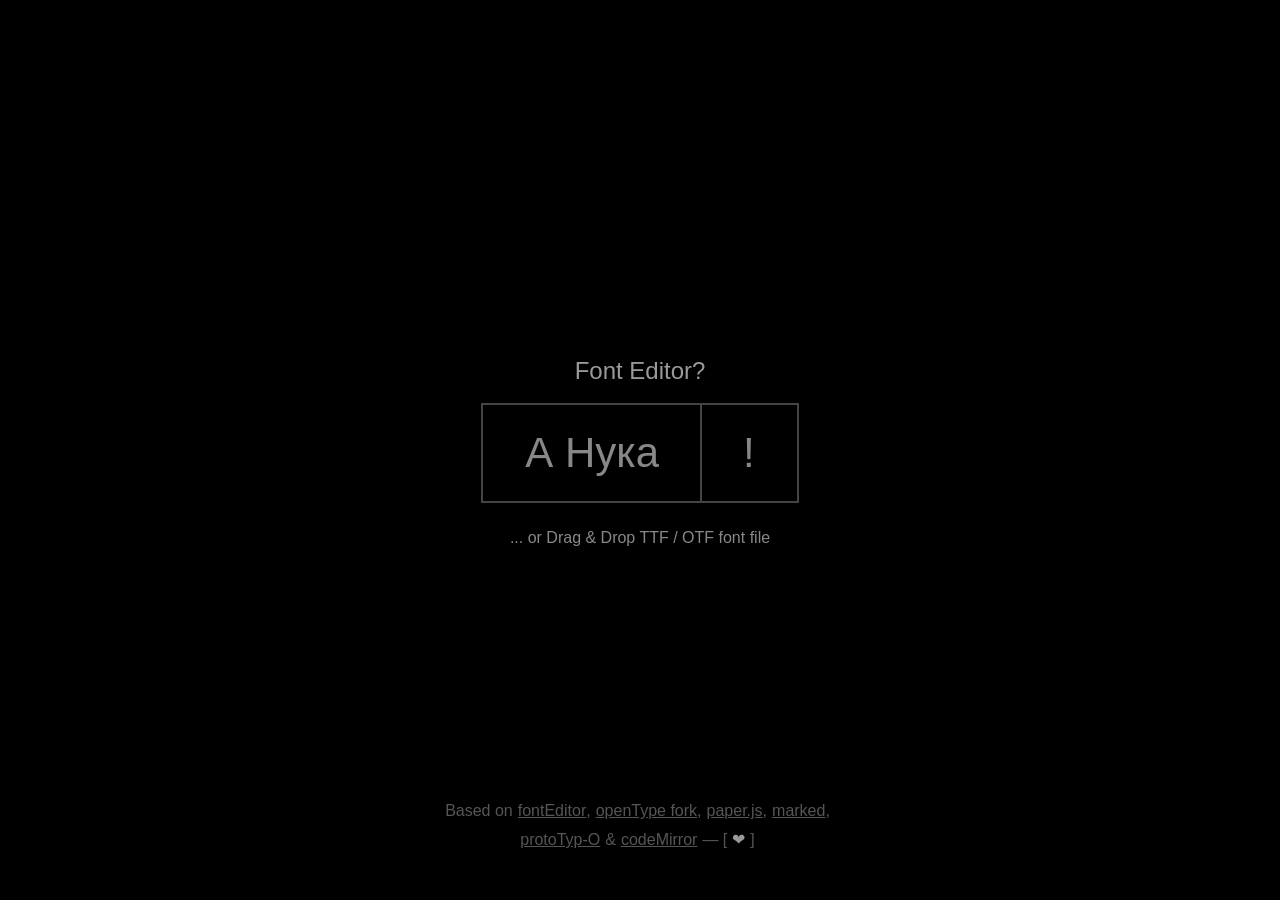
<file: index.html>
<!DOCTYPE html><html lang="ru"><head><meta charset="UTF-8">
<meta name="viewport" content="width=device-width, initial-scale=1.0" />
<meta name="description" content="font editor / custom edition..." />

<meta property="og:title" content="fenerate?">
<meta property="og:type" content="website">
<meta property="og:url" content="https://vsky.space/fe">
<meta property="og:description" content="font editor / custom edition...">
<meta property="og:image" content="https://vsky.space/fe/assets/cover.jpg">
<meta property="og:image:secure_url" content="https://vsky.space/fe/assets/cover.jpg">

<meta name="twitter:card" content="summary_large_image">
<meta name="twitter:title" content="fenerate?">
<meta name="twitter:description" content="font editor / custom edition...">
<meta name="twitter:image" content="https://vsky.space/fe/assets/cover.jpg">
<meta name="twitter:site" content="@AleksandrovskyV">

<title>fenerate?</title>

<!-- comment 
-->

<script src="./core/init.js"></script>

<link rel="stylesheet" href="./libs/codemirror.min.css">
<link rel="stylesheet" href="style.css">

<script src="./libs/opentype.min.js"></script>
<script src="./libs/fonteditor-core.min.js"></script>

<!--
this package from:
https://github.com/hybridherbst/opentype.js

source opentype.js (without variable implementation):
https://unpkg.com/opentype.js@latest/dist/opentype.min.js
-->

<script src="./libs/polygon-clipping.umd.min.js"></script>
<script src="./libs/paper-core.min.js"></script>
<script src="./libs/decompress_binding.js"></script>
<script src="./libs/marked.umd.js"></script>

<!-- CM v5.62.0 --> 
<script src="./libs/codemirror.js"></script> 
<script src="./libs/javascript.min.js"></script>


<!-- package from Favicon.im & manifest -->
<link rel="icon" href="./assets/favicon.ico">
<link rel="icon" type="image/png" sizes="16x16" href="./assets/favicon-16x16.png">
<link rel="icon" type="image/png" sizes="32x32" href="./assets/favicon-32x32.png">
<link rel="apple-touch-icon" sizes="180x180" href="./assets/apple-touch-icon.png">
<link rel="manifest" href="./assets/manifest.json">

</head>
<body>

<div id="mobileOverlay">Only for Desktop..</div>

<input type="file" id="bgFileInput" accept="image/*" hidden>

<svg id="svg-parser" class="tempsvg"></svg>

<div id="overlayDrop" class="fs"></div>


<div id="gCanvasWrapper">

	<div id="gCanvasControls" class="" hidden>

			<div id="gCanvasRowBtns" class="BarBtns alb" >

				<button id="canvasSwitchBtn" class="sqbutton" title="Canvas Mode">
					<img src="./assets/svg/spline.svg" alt="Free Transform" width="30" height="30">
				</button>

				<div id="gRefBtns" class="barBtnsLine">
					<button id="gExpandBgLine" class="sqbutton" title="Background Image">BG</button>

					<button id="gLoadBg" class="sqbutton" title="Load Image from Disk" hidden>
						<img src="./assets/svg/folder.svg" alt="folder icon" width="30" height="30">
					</button>

				     <div id="gSliderRow" class="sliderRow expandable" hidden>
						<input id="gBgOpacityRange" type="range" min="0.0" max="1" step="0.01" value="0.30" aria-label="background opacity"/>
					</div>
				</div>
			</div>

			<div id="gCanvasLbBtns" class="BarBtns arb " >

				<div id="gExportBtns" class="barBtnsLine reverseRow">	
					<button id="resetSplineBtn" class="sqbutton long" title="Reset Spline">RESET</button>
				</div>

				

				<div id="gExportBtns" class="barBtnsLine">	
					<button id="gCanvasExportBtn" class="sqbutton long" title="Export Font">EXPORT</button>
				</div>
			</div>
	    </div>

	<canvas id="globalCanvas" width="1920" height="1080" ></canvas>
</div>


<div id="startDescriptor" class="oCenterPanel">
		<div id="pusher" class="fg" ></div>

		<div id="startDescriptorA" class="rWrap ca " >
			<p>Based on </p>
			<a class="link" href="https://kekee000.github.io/fonteditor/index-en.html" >fontEditor</a>
			<p>,</p>
			<a class="link" href="https://github.com/hybridherbst/opentype.js" >openType fork</a>
			<p>,</p>
			<a class="link" href="https://github.com/paperjs/paper.js/" >paper.js</a>
			<p>,</p>
			<a class="link" href="https://github.com/markedjs/marked" >marked</a>
			<p>,</p>
		</div>

		<div id="startDescriptorB" class="rWrap ca " >
			<a class="link" href="https://github.com/byte-foundry/prototypo/" >protoTyp-O</a>
			<p></p>
			<p>&</p>
			<a class="link" href="https://github.com/codemirror/dev/" >codeMirror</a> <p></p>
			<p>— [</p> <a id="sheart" href="">❤</a> <p></p> <p>]</p>
		</div>
</div>

<div id="startWindow" class="oCenterPanel">
	<h2 id="startHeader" style="font-weight: 500;">Font Editor?</h2>

	<div id="startTextRow" class="rWrap ca" >
		<input type="text"  id="mainLetterLine" class="mInput main" value="А Нука">
		<button id="generateApply">!</button>
	</div>

	<p id="mainComment">... or Drag & Drop TTF / OTF font file</p>
</div>


<div id="mainWindow" hidden>

	<div id="topMenu"> 
		<div id="topMenuInfo" class="rWrap fg " >
			<div id="SpecialControls" class="cWrap"></div>
			<div id="InfoSection" class="cWrap"></div>
		</div>

		<div id="topMenuBtnRows" class="rWrap ca" >
			<button id="mAboutBtn" class="mbutton" hidden>[ ABOUT ]</button>
			<button id="mExportBtn" class="mbutton" hidden>[ SAVE ]</button>
			<button id="mGlyphMapBtn" class="mbutton active" hidden>[ MAP ]</button>
	     	<button id="mExpandMenuBtn" class="mbutton mend" >&nbsp;*&nbsp;</button>
		</div>
	</div>

	<div id="innerLayout">

		<div id="leftColumn">

		  <div id="recieptContainer" hidden>
		  </div>
			
			<div id="cmapContainer" >

				<div id="switchLabelWrapper" class="rWrap ca" >
				
					<button id="hideAllTilesBtn" class="sqbutton cmap" title="Hide all Map objects" >
						<img src="./assets/svg/triangleWhiteFill.svg" alt="folder icon" width="30" height="30">
					</button>

					<button id="switchCmapViewer" class="mbutton cmap "><span>[ GLYPHS ]</span></button>
				
					<div id="searchWrapper" hidden>
							<p id="sLogout" ></p>
							<input type="text"  id="searchBar" class="mSearch" value="" placeholder="[ ctrl+f ] > hide sort...">   
				  </div> 
				</div>

			   <div id="cmapSpecial" class="rWrap">
			   		<div id="leftBorder"></div>
			  		<div id="cmpaScrollWrapper">
				      		<div id="cmap"></div> 
				   </div>
				   <div id="leftBorder"></div>
			  </div>

		  </div>

		</div>

		<div id="eCanvasWrapper" hidden> 

			<div id="eCanvasTextInfo" hidden></div>

			<div id="eCanvasRowBtns" class="BarBtns alt">
				
				<div id="RefBtns" class="barBtnsLine">
					<button id="eExpandBgLine" class="sqbutton" title="Background Image">BG</button>

					<button id="eLoadBg" class="sqbutton" title="Load Image from Disk" hidden>
						<img src="./assets/svg/folder.svg" alt="folder icon" width="30" height="30">
					</button>

					<div id="eSliderRow" class="sliderRow expandable" hidden>
						<input id="eBgOpacityRange" type="range" min="0.0" max="1" step="0.01" value="0.30" aria-label="background opacity"/>
					</div>
				</div>


				<button id="resetDeltasBtn" class="sqbutton ex" title="Reset User Deltas" hidden>RESET DELTAS</button>


				<div id="InstrBtns" class="barBtnsLine" hidden>
					<button id="SELECTOR" class="sqbutton" title="Tools">
						<img src="./assets/svg/selectA.svg" alt="selection tool" width="30" height="30">
					</button>
					<button id="PEN" class="sqbutton" title="Pen Tool" hidden>
						<img src="./assets/svg/penPlus.svg" alt="pen tool" width="30" height="30">
					</button>
					<button id="RECT" class="sqbutton" title="Rect Tool" hidden>
						<img src="./assets/svg/rect.svg" alt="rect tool" width="30" height="30">
					</button>
				</div>

				<div id="HornersBtns" hidden>
					<button id="bezFill" class="sqbutton" title="Group Transform">
						<img src="./assets/svg/triangleWhiteFill.svg" alt="rect tool" width="30" height="30">
					</button>

					<button id="bezCorner" class="sqbutton active" title="Points Transform">
						<img src="./assets/svg/triangleBlackStroke.svg" alt="selection tool" width="30" height="30">
					</button>
				</div>

	  		</div>

			<canvas id="editorCanvas" width="1000" height="1000" ></canvas>
			
			<div id="edButtonsRow" class="rWrap jc">
			 	<button id="eCloseBtn" class="mbutton">close</button>
				<button id="eProcedBtn" class="mbutton" hidden >[ f ] type</button>
				<button id="eGuidesBtn" class="mbutton"><span class="hotkey">g</span>uide</button>
				<button id="eBezierBtn" class="mbutton"><span class="hotkey">h</span>orner</button>
				<button id="eStatsBtn" class="mbutton"><span class="hotkey">s</span>tats</button>
			</div>
		</div>
	</div>
</div>



<div id="exportPanel" class="oCenterPanel oBgStyle" hidden>
	<div id="wrapperSetting" class="cWrap panelStyle">
		
		<p>Export Fenerate Options...</p>
		
		<div id="eFontnameLine" class="rWrap" >
			<p>familyName</p>
			<input type="text"  id="eFontname" class="mInput" value="">
		</div>

		<div id="eStylenameLine" class="rWrap" >
			<p>styleName</p>
			<input type="text"  id="eStylename" class="mInput" value="">
		</div>

		<div id="eDesignerLine" class="rWrap" >
			<p>designer</p>
			<input type="text"  id="eDesigner" class="mInput" value="">
		</div>

		<div id="eComment" class="rWrap ca" hidden></div>

		<div id="eBtnslRow" class="rWrap jc" >
			<button id="eBtnClosePanel"  class="mbutton ms" >[ ✕ ]</button>
			<button id="eBtnExportRecipe"  class="mbutton" title="it`s a .json..." >[&nbsp;&nbsp;.FE ? ]</button>
			<button id="eBtnExportFont" class="mbutton me" >[ SAVE .TTF ]</button>
		</div>

	</div>
</div>

<div id="oAddElementBlock" class="oCenterPanel oBgStyle" hidden>
	<div id="wrapperSetting" class="cWrap panelStyle">

		<h2 id="oPanelLabel">Create mew glyph...</h2>

		<div id="oNameLine" class="rWrap ca" >
			<label id="oNameLabel" for="oNameInput">GlyphName</label>
			<input type="text"  id="oNameInput" class="mInput" value="">
		</div>

		<div id="oUnicodeLine" class="rWrap ca" >
			<label id="oUnicodeLabel" for="oUnicodeInput">Unicode</label>
			<input type="text"  id="oUnicodeInput" class="mInput" value="" disabled>
		</div>


		<div id="oMultiSettingBtnsLine" class="rWrap jc" hidden>
			<div class="selectWrapper">
			  <select class="mSelect" id="languageSelect">
			    <option value="RU">RU</option>
			    <option value="US">US</option>
			  </select>
			</div>

			<button id="oAddLovercases" class="mbutton presel" >[ LOVERCASE ]</button>
			<button id="oAddNumbers" class="mbutton" >[ 4 ]</button>
			<button id="oAddSymbols" class="mbutton me" >[ ! ]</button>
		</div>

		<div id="oMultiLine" class="rWrap ca" hidden>
			<input type="text"  id="oMultiAddInput" class="mInput fg" value="">
		</div>


		<div id="oTypeSelectLine" class="rWrap ca" hidden>
			<label id="oTypeLabel" for="oTypeSelect">cType</label>
			
			<div class="selectWrapper" >
			  <select class="mSelect" id="oTypeSelect">
			    <option value="fill">Fill</option>
			    <option value="mask">Mask</option>
			  </select>
			</div>

		</div>


		<div id="oCommentLine" class="rWrap" hidden></div>

		<div id="oAddElemsBtns" class="rWrap jc" >
			<button id="cancelPushBtn" class="mbutton" >[ ✕ ]</button>
			<button id="pushBtn"  class="mbutton" >[ ► ]</button>
		</div>

	</div>
</div>

<div id="aboutPanel" class="oCenterPanel oBgStyle" hidden>
	<div id="aboutWrapper" class="oWrapper panelStyle">

		<button id="closeAboutBtn" class="sqbutton close-btn">✕</button>
		
		<div id="readmeContent" class="markdownBody" >
			<div id="readmeAbout"> </div>
			<div id="readmeExtend" hidden> </div>
			<div id="readmeBible" hidden> </div>
		</div>
		
		<div id="readmeFramePast"> </div>

		<div id="logoFrame"> 
			<img src="./assets/svg/logo.svg" alt="folder icon" width="118" height="118" title="Elephant Regular">

		<div id="rBtnsReadme" class="cWrap">
		    <button class="lbutton ms active" data-target="readmeAbout">. about</button>
		    <button class="lbutton ms" data-target="readmeExtend">. extend</button>
		    <button class="lbutton ms" data-target="readmeBible">. bible</button>
		</div>

		</div>
	
	</div>
</div>

<!-- работают локально из index потому что не модуль -->
<script src="./core/utils.js"></script>
<script src="./core/ProcedureGlyph.js"></script>
<script src="./core/GlyphRecipes.js"></script>


<!-- <script type="module" src="main.js"></script>
-->
<script src="main.js"></script>

</body>
</html>
</file>
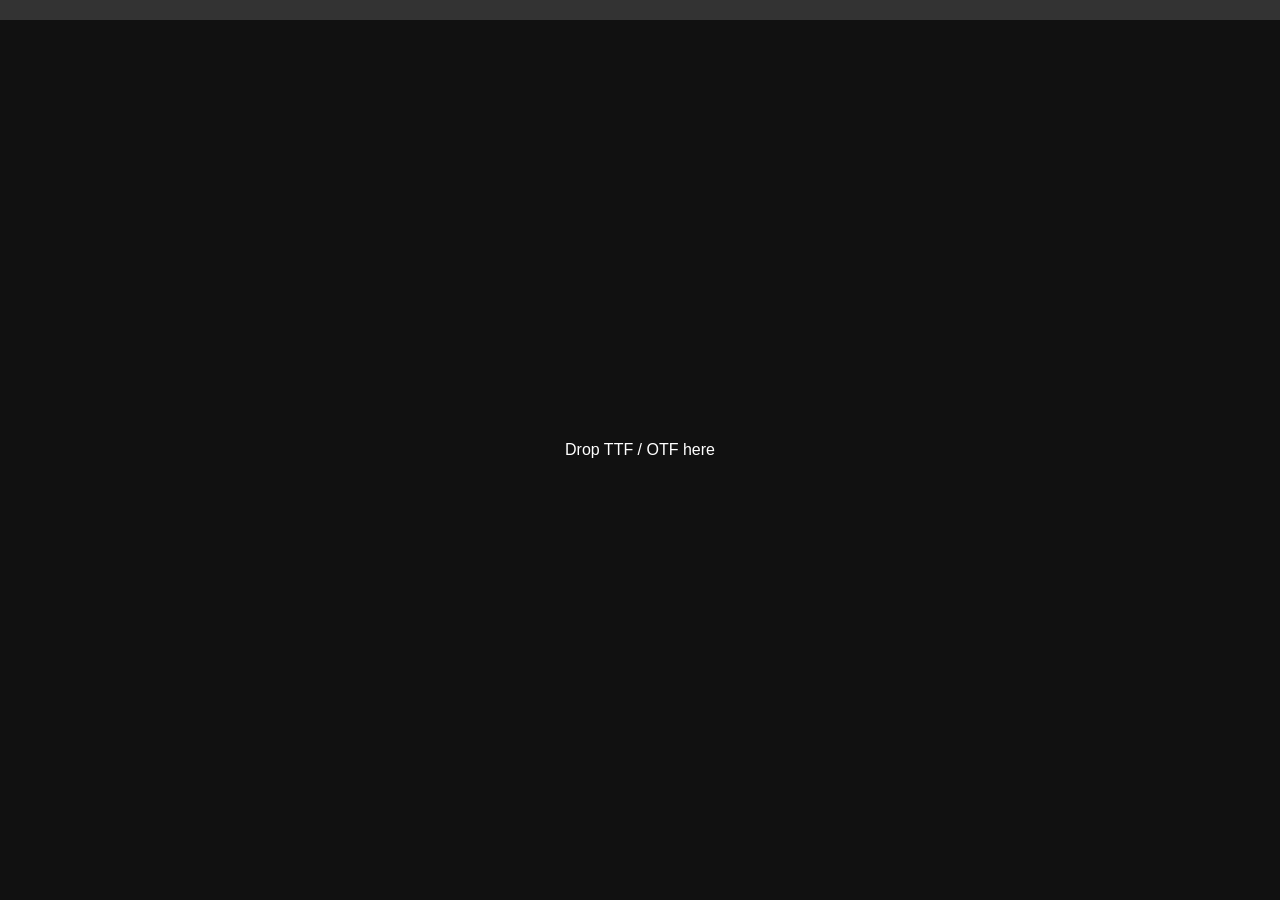
<file: dev/!backup/090326_Prototype/index.html>
<!DOCTYPE html><html lang="ru"><head><meta charset="UTF-8">
<title>Font Editor</title>
<link rel="stylesheet" href="style.css">
<script src="opentype.min.js"></script>
  <!--
    Оригинальный репозиторий opentype.js:
    https://unpkg.com/opentype.js@latest/dist/opentype.min.js
  -->
</head>

<body>
<div id="dropzone">Drop TTF / OTF here</div>
<div id="variation" style="padding: 10px; background: #333;"></div>

<div id="grid"></div>
<div id="editor" class="hidden">
<canvas id="canvas" width="900" height="900"></canvas>
<button id="closeEditor">close</button>
</div>

<script src="main.js"></script>

</body>
</html>
</file>
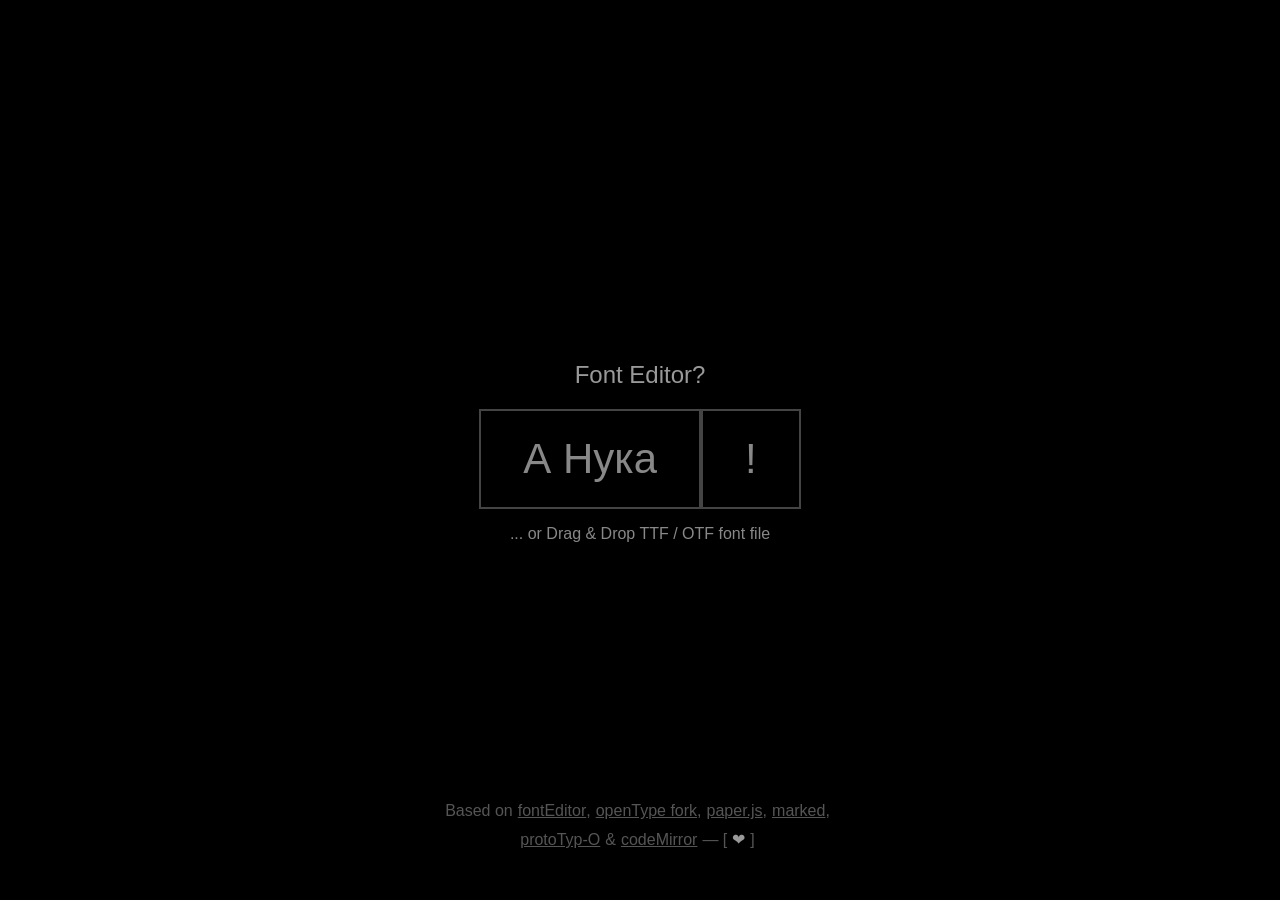
<file: dev/!backup/130426_FontEditorCanvas/index.html>
<!DOCTYPE html><html lang="ru"><head><meta charset="UTF-8">
<meta name="viewport" content="width=device-width, initial-scale=1.0" />
<title>Font Editor / Canvas</title>

<!-- comment 
-->

<link rel="stylesheet" href="./libs/codemirror.min.css">
<link rel="stylesheet" href="style.css">

<script src="./libs/opentype.min.js"></script>
<script src="./libs/fonteditor-core.min.js"></script>
<!--
this package from:
https://github.com/hybridherbst/opentype.js

source opentype.js (without variable implementation):
https://unpkg.com/opentype.js@latest/dist/opentype.min.js
-->

<script src="./libs/polygon-clipping.umd.min.js"></script>
<script src="./libs/paper-core.min.js"></script>
<script src="./libs/decompress_binding.js"></script>
<script src="./libs/marked.umd.js"></script>

<!-- CM v5.62.0 --> 
<script src="./libs/codemirror.js"></script> 
<script src="./libs/javascript.min.js"></script>














</head>
<body>

<input type="file" id="bgFileInput" accept="image/*" hidden>

<svg id="svg-parser" style="display:none; width:0; height:0;"></svg>

<div id="overlayDrop" class="fs"></div>



<div id="sampleCanvasWrapper">

	<div id="sCanvasControls" class="" hidden>
			<div id="sCanvasRowBtns" class="BarBtns alb" >
				<div id="sRefBtns" class="barBtnsLine">
					<button id="EXPAND_SC_BG" class="sqbutton" title="Background Image">BG</button>

					<button id="LOAD_SC_BG" class="sqbutton" title="Load Image from Disk" hidden>
						<img src="/assets/svg/folder.svg" alt="folder icon" width="30" height="30">
					</button>

				  <div id="sliderRowS" class="sliderRow expandable" hidden>
						<input id="bgOpacityRangeS" type="range" min="0.0" max="1" step="0.01" value="0.30" aria-label="background opacity"/>
					</div>
				</div>
			</div>

			<div id="sCanvasLbBtns" class="BarBtns arb" >
				<div id="sExportBtns" class="barBtnsLine">
					<button id="eFromCanvas" class="sqbutton long" title="Export Font">EXPORT</button>
				</div>
			</div>
	    </div>

	<canvas id="sampleCanvas" width="1920" height="1080" ></canvas>
</div>



<div id="oStartWindow">
	<div id="helloSubline" class="oCenterPanel">		
			<div id="pusher" class="fg" ></div>

			<div id="helloSublineA" class="rWrap ca " >
				<p>Based on </p>
				<a class="link" href="https://kekee000.github.io/fonteditor/index-en.html" >fontEditor</a>
				<p>,</p>
				<a class="link" href="https://github.com/hybridherbst/opentype.js" >openType fork</a>
				<p>,</p>
				<a class="link" href="https://github.com/paperjs/paper.js/" >paper.js</a>
				<p>,</p>
				<a class="link" href="https://github.com/markedjs/marked" >marked</a>
				<p>,</p>
			</div>

			<div id="helloSublineB" class="rWrap ca " >
				<a class="link" href="https://github.com/byte-foundry/prototypo/" >protoTyp-O</a>
				<p></p>
				<p>&</p>
				<a class="link" href="https://github.com/codemirror/dev/" >codeMirror</a> <p></p>
				<p>— [</p> <a id="sheart" href="">❤</a> <p></p> <p>]</p>
			</div>
	</div>

	<div id="helloWindow" class="oCenterPanel">
		<h2>Font Editor?</h2>

		<div id="EnterRow" class="rWrap ca" >
			<input type="text"  id="gsSLetterLine" class="mInput main" value="А Нука"> <!-- autofocus -->
			<button id="generateApply">!</button>
		</div>

		<p>... or Drag & Drop TTF / OTF font file</p>

	</div>
</div>

<div id="oMainWindow" hidden>

	<div id="cPanel"> 
		<div id="cPanelInfo" class="rWrap fg " >
			<div id="SpecialControls" class="cWrap"></div>
			<div id="InfoSection" class="cWrap"></div>
		</div>

		<div id="cPanelRow" class="rWrap ca" >
			<button id="aboutBtn"  class="mbutton" hidden>[ ABOUT ]</button>
			<button id="exportPanelBtn"  class="mbutton" hidden>[ SAVE ]</button>
			<button id="glyphMapBtn"  class="mbutton active" hidden>[ GMAP ]</button>
	     	<button id="openPanel" class="mbutton mend" >&nbsp;*&nbsp;</button>
		</div>
	</div>

	<div id="innerLayout">

		<div id="leftColumn">

		  <div id="recieptContainer" hidden>
		  </div>
			
			<div id="cmapContainer" >

				<div id="switcLabelWrapper" class="rWrap ca" >
					<button id="switchCmapViewer" class="mbutton msa"><span>[ GLYPHS ]</span></button>
				</div>

				<div id="searchWrapper" hidden>
						<p id="sLogout" ></p>
						<input type="text"  id="searchBar" class="mSearch" value="" placeholder="[ ctrl+f ] > hide sort...">	   
			  </div> 

			  <div id="cmpaScrollWrapper">
			      <div id="cmap"></div>
			  </div>
		  </div>

		</div>

		<div id="edCanvasWrapper" hidden> 

			<div id="overlayEditorCanvas" hidden></div>

			<div id="eCanvasRowBtns" class="BarBtns alt">
				
				<div id="RefBtns" class="barBtnsLine">
					<button id="EXPAND_ED_BG" class="sqbutton" title="Background Image">BG</button>

					<button id="LOAD_ED_BG" class="sqbutton" title="Load Image from Disk" hidden>
						<img src="/assets/svg/folder.svg" alt="folder icon" width="30" height="30">
					</button>

					<div id="sliderRowE" class="sliderRow expandable" hidden>
						<input id="bgOpacityRangeE" type="range" min="0.0" max="1" step="0.01" value="0.30" aria-label="background opacity"/>
					</div>
				</div>

				<div id="InstrBtns" class="barBtnsLine" hidden>
					<button id="SELECTOR" class="sqbutton" title="Tools">
						<img src="/assets/svg/selectA.svg" alt="selection tool" width="30" height="30">
					</button>
					<button id="PEN" class="sqbutton" title="Pen Tool" hidden>
						<img src="/assets/svg/penPlus.svg" alt="pen tool" width="30" height="30">
					</button>
					<button id="RECT" class="sqbutton" title="Rect Tool" hidden>
						<img src="/assets/svg/rect.svg" alt="rect tool" width="30" height="30">
					</button>
				</div>

				<div id="HornersBtns" hidden>
					<button id="bezFill" class="sqbutton" title="Group Transform">
						<img src="/assets/svg/triangleWhiteFill.svg" alt="rect tool" width="30" height="30">
					</button>

					<button id="bezCorner" class="sqbutton active" title="Points Transform">
						<img src="/assets/svg/triangleBlackStroke.svg" alt="selection tool" width="30" height="30">
					</button>
				</div>

	  	</div>

			<canvas id="editorCanvas" width="1000" height="1000"></canvas>
			
			<div id="edButtonsRow" class="rWrap jc">
				<button id="GlyphInfo"   class="mbutton"><span class="hotkey">s</span>tats</button>
				<button id="pEditModeB"  class="mbutton" hidden >[ f ] type</button>
				<button id="dispGuides"  class="mbutton"><span class="hotkey">g</span>uide</button>
				<button id="bezierMode"  class="mbutton"><span class="hotkey">h</span>orner</button>
			  <button id="closeEditor" class="mbutton">close</button>
			</div>
		</div>
	</div>
</div>



<div id="oExportPanel" class="oCenterPanel oBgStyle" hidden>
	<div id="wrapperSetting" class="cWrap panelStyle">
		
		<p>Export Fenerate Options...</p>
		
		<div id="eFontnameLine" class="rWrap" >
			<p>familyName</p>
			<input type="text"  id="eFontname" class="mInput" value="">
		</div>

		<div id="eStylenameLine" class="rWrap" >
			<p>styleName</p>
			<input type="text"  id="eStylename" class="mInput" value="">
		</div>

		<div id="eDesignerLine" class="rWrap" >
			<p>designer</p>
			<input type="text"  id="eDesigner" class="mInput" value="">
		</div>

		<div id="oExportComment" class="rWrap ca" hidden></div>

		<div id="oBtnslRow" class="rWrap jc" >
			<button id="closeExport"  class="mbutton" >[ ✕ ]</button>
			<button id="eRecieptBtn"  class="mbutton" >[&nbsp;&nbsp;.FE ? ]</button>
			<button id="customExport" class="mbutton" >[ SAVE .TTF ]</button>
		</div>

	</div>
</div>

<div id="oAddElementBlock" class="oCenterPanel oBgStyle" hidden>
	<div id="wrapperSetting" class="cWrap panelStyle">

		<h2 id="oPanelLabel">Create mew glyph....</h2>

		<div id="oMultiSettingBtnsLine" class="rWrap jc" >
			<div class="selectWrapper">
			  <select class="mSelect" id="languageSelect">
			    <option value="RU">RU</option>
			    <option value="US">US</option>
			  </select>
			</div>

			<button id="LOVERCASE" class="mbutton presel" >[ LOVERCASE ]</button>
			<button id="NUMBERS" class="mbutton" >[ 4 ]</button>
			<button id="SYMBOLS" class="mbutton me" >[ ! ]</button>
		</div>

		<div id="oMultiLine" class="rWrap ca" >
			<input type="text"  id="gsLetterLine" class="mInput fg" value="">
		</div>

		<div id="oNameLine" class="rWrap ca" >
			<label id="oNameLabel" for="oNameInput">GlyphName</label>
			<input type="text"  id="oNameInput" class="mInput" value="">
		</div>

		<div id="oUnicodeLine" class="rWrap ca" >
			<label id="oUnicodeLabel" for="oUnicodeInput">Unicode</label>
			<input type="text"  id="oUnicodeInput" class="mInput" value="" disabled>
		</div>


		<div id="oTypeSelectLine" class="rWrap ca" hidden>
			<label id="oTypeLabel" for="oTypeSelect">cType</label>
			
			<div class="selectWrapper" >
			  <select class="mSelect" id="oTypeSelect">
			    <option value="fill">Fill</option>
			    <option value="mask">Mask</option>
			  </select>
			</div>

		</div>


		<div id="oCommentLine" class="rWrap" hidden></div>

		<div id="oAddElemsBtns" class="rWrap jc" >
			<button id="cancelPushBtn" class="mbutton" >[ ✕ ]</button>
			<button id="pushBtn"  class="mbutton" >[ ► ]</button>
		</div>

	</div>
</div>

<div id="oNote" class="oCenterPanel oBgStyle" hidden>
	<div id="windowNote" class="oNoteWrapper panelStyle">

		<button id="closeNote" class="sqbutton close-btn">✕</button>
		<div id="readmeСontent" class="markdownBody" ></div>
	
	</div>

</div>





<script src="main.js"></script>
</body>
</html>
</file>
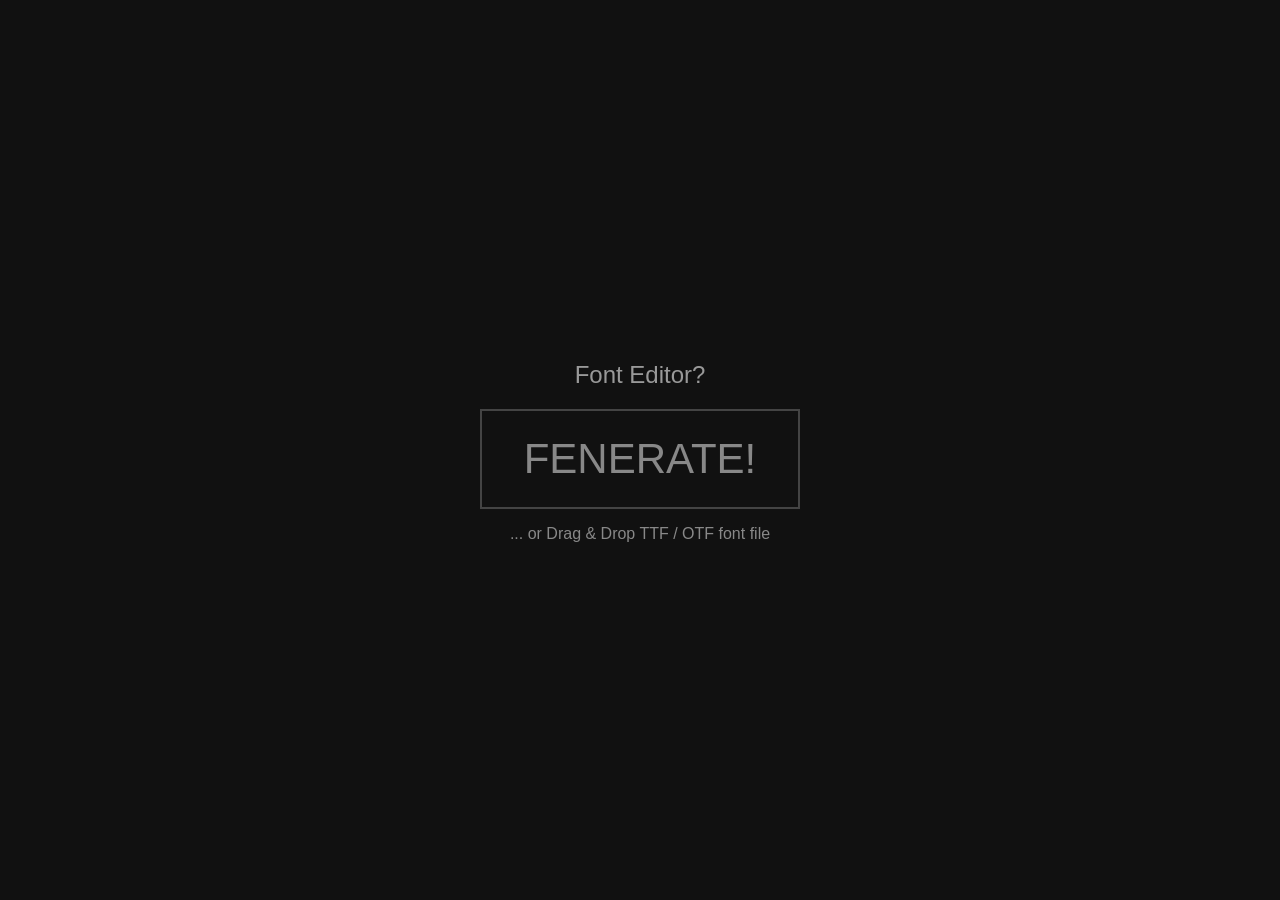
<file: dev/!backup/1_110326_FontEditorOffline/index.html>
<!DOCTYPE html><html lang="ru"><head><meta charset="UTF-8">
<title>Font Editor</title>
<link rel="stylesheet" href="style.css">
<script src="opentype.min.js"></script>
  <!--
   	this package from:
	https://github.com/hybridherbst/opentype.js

    source opentype.js (without variable implementation):
    https://unpkg.com/opentype.js@latest/dist/opentype.min.js
  -->
</head>

<body>

<div id="dropzone" >
<h2>Font Editor?</h2>
<button id="genButton">FENERATE!</button>
<p>... or Drag & Drop TTF / OTF font file</p>
</div>

<div id="cPanel" class="hidden" >

	<div id="cwrapper" class="extend">
		<h3>Information</h3>
		<div id="Information_section"></div>
		<div id="variation"></div>
	</div>

	<div id="rwrapper" class="bmenu">
		<button id="GBOARD" class="mbutton" >[ GLYPH EDITOR ]</button>
		<button id="SBOARD" class="mbutton" >[ SAMPLE BOARD ]</button>
		<button id="EXPORTBUTTON" class="mbutton" >[ EXPORT ]</button>
	</div>
</div>

<div id="innerLayout">

    <div id="scrollWrapper">
        <div id="cmap"></div>
    </div>

	<div id="editor" class="hidden">
		<canvas id="edCanvas" width="1000" height="1000"></canvas>
		<div id="rwrapper" class="emenu">
			<button id="bezierMode"  class="mbutton">bezie</button>
			<button id="closeEditor" class="mbutton">close</button>
		</div>
	</div>

</div>


<script src="main.js"></script>

</body>
</html>
</file>
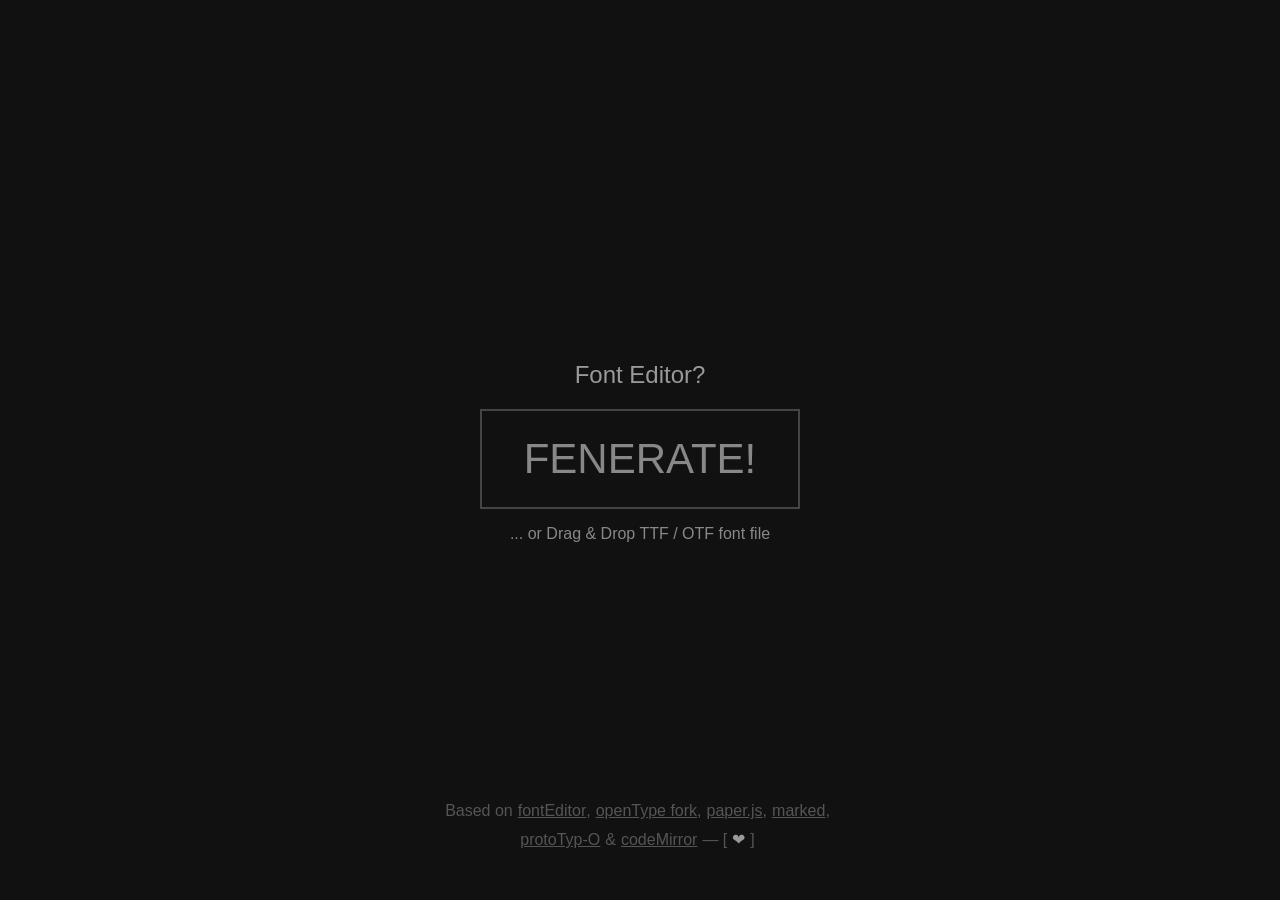
<file: dev/!backup/200426_FontEditorOffline/index.html>
<!DOCTYPE html><html lang="ru"><head><meta charset="UTF-8">
<meta name="viewport" content="width=device-width, initial-scale=1.0" />
<title>Font Editor / Offline</title>

<!-- comment 
-->

<link rel="stylesheet" href="./libs/codemirror.min.css">
<link rel="stylesheet" href="style.css">

<script src="./libs/opentype.min.js"></script>
<script src="./libs/fonteditor-core.min.js"></script>
<!--
this package from:
https://github.com/hybridherbst/opentype.js

source opentype.js (without variable implementation):
https://unpkg.com/opentype.js@latest/dist/opentype.min.js
-->

<script src="./libs/polygon-clipping.umd.min.js"></script>
<script src="./libs/paper-core.min.js"></script>
<script src="./libs/decompress_binding.js"></script>
<script src="./libs/marked.umd.js"></script>

<!-- CM v5.62.0 --> 
<script src="./libs/codemirror.js"></script> 
<script src="./libs/javascript.min.js"></script>














</head>
<body>

<input type="file" id="bgFileInput" accept="image/*" hidden>

<svg id="svg-parser" style="display:none; width:0; height:0;"></svg>

<div id="overlayDrop" class="fs_overlay"></div>



<div id="oStartWindow">
	<div id="subComment" >		
			<div id="pusher" class="fg" ></div>

			<div id="subCommentA" class="rWrap ca " >
				<p>Based on </p>
				<a class="link" href="https://kekee000.github.io/fonteditor/index-en.html" >fontEditor</a>
				<p>,</p>
				<a class="link" href="https://github.com/hybridherbst/opentype.js" >openType fork</a>
				<p>,</p>
				<a class="link" href="https://github.com/paperjs/paper.js/" >paper.js</a>
				<p>,</p>
				<a class="link" href="https://github.com/markedjs/marked" >marked</a>
				<p>,</p>
			</div>

			<div id="subCommentB" class="rWrap ca " >
				<a class="link" href="https://github.com/byte-foundry/prototypo/" >protoTyp-O</a>
				<p></p>
				<p>&</p>
				<a class="link" href="https://github.com/codemirror/dev/" >codeMirror</a> <p></p>
				<p>— [</p> <a id="sheart" href="">❤</a> <p></p> <p>]</p>
			</div>
	</div>

	<div id="dropzone" >
	<h2>Font Editor?</h2>
	<button id="genButton">FENERATE!</button>
	<p>... or Drag & Drop TTF / OTF font file</p>
	</div>
</div>

<div id="oMainWindow" hidden>

	<div id="cPanel"> 
		<div id="cPanelInfo" class="rWrap fg " >
			<div id="SpecialControls" class="cWrap"></div>
			<div id="InfoSection" class="cWrap"></div>
		</div>

		<div id="cPanelRow" class="rWrap ca" >
			<button id="SBOARD" class="mbutton" >[ SAMPLE BOARD ]</button>
			<button id="GBOARD" class="mbutton" >[ GLYPH EDITOR ]</button>
			<button id="exportPanelBtn"  class="mbutton">[ EXPORT ]</button>
	    <button id="ReadmeBtn" class="mbutton me" >[ * ]</button>
		</div>
	</div>

	<div id="innerLayout" >

		<div id="leftColumn">

			<div id="sampleCanvasWrapper" hidden>
				
					<div id="sCanvasRowBtns" class="BarBtns">
						<div id="sRefBtns" class="barBtnsLine">
							<button id="EXPAND_SC_BG" class="sqbutton" title="Background Image">BG</button>

							<button id="LOAD_SC_BG" class="sqbutton" title="Load Image from Disk" hidden>
								<img src="/assets/svg/folder.svg" alt="folder icon" width="30" height="30">
							</button>

						  <div id="sliderRowS" class="sliderRow expandable" hidden>
								<input id="bgOpacityRangeS" type="range" min="0.0" max="1" step="0.01" value="0.30" aria-label="background opacity"/>
							</div>

						</div>
		    	</div>

		    	<canvas id="sampleCanvas" width="1000" height="420" ></canvas>
			</div>

		  <div id="recieptContainer" hidden>
		  </div>
			
			<div id="switcLabelWrapper" class="rWrap ca" >
				<button id="switchCmapViewer" class="mbutton msa" hidden><span>[ GLYPHS ]</span></button>
			</div>

			<div id="searchWrapper" hidden>
					<p id="sLogout" ></p>
					<input type="text"  id="searchBar" class="mSearch" value="" placeholder="[ ctrl+f ] > hide sort...">	   
		  </div> 

		  <div id="cmpaScrollWrapper">
		      <div id="cmap"></div>
		  </div>

		</div>

		<div id="edCanvasWrapper" hidden> 

			<div id="overlayEditorCanvas" hidden></div>

			<div id="eCanvasRowBtns" class="BarBtns">
				
				<div id="RefBtns" class="barBtnsLine">
					<button id="EXPAND_ED_BG" class="sqbutton" title="Background Image">BG</button>

					<button id="LOAD_ED_BG" class="sqbutton" title="Load Image from Disk" hidden>
						<img src="/assets/svg/folder.svg" alt="folder icon" width="30" height="30">
					</button>

					<div id="sliderRowE" class="sliderRow expandable" hidden>
						<input id="bgOpacityRangeE" type="range" min="0.0" max="1" step="0.01" value="0.30" aria-label="background opacity"/>
					</div>
				</div>

				<div id="InstrBtns" class="barBtnsLine" hidden>
					<button id="SELECTOR" class="sqbutton" title="Tools">
						<img src="/assets/svg/selectA.svg" alt="selection tool" width="30" height="30">
					</button>
					<button id="PEN" class="sqbutton" title="Pen Tool" hidden>
						<img src="/assets/svg/penPlus.svg" alt="pen tool" width="30" height="30">
					</button>
					<button id="RECT" class="sqbutton" title="Rect Tool" hidden>
						<img src="/assets/svg/rect.svg" alt="rect tool" width="30" height="30">
					</button>
				</div>

				<div id="HornersBtns" hidden>
					<button id="bezFill" class="sqbutton" title="Group Transform">
						<img src="/assets/svg/triangleWhiteFill.svg" alt="rect tool" width="30" height="30">
					</button>

					<button id="bezCorner" class="sqbutton active" title="Points Transform">
						<img src="/assets/svg/triangleBlackStroke.svg" alt="selection tool" width="30" height="30">
					</button>
				</div>

	  	</div>

			<canvas id="editorCanvas" width="1000" height="1000"></canvas>
			
			<div id="edButtonsRow" class="rWrap jc">
				<button id="GlyphInfo"   class="mbutton"><span class="hotkey">s</span>tats</button>
				<button id="pEditModeB"  class="mbutton" hidden >[ f ] type</button>
				<button id="dispGuides"  class="mbutton"><span class="hotkey">g</span>uide</button>
				<button id="bezierMode"  class="mbutton"><span class="hotkey">h</span>orner</button>
			  <button id="closeEditor" class="mbutton">close</button>
			</div>
		</div>
	</div>
</div>



<div id="oGenerateSetting" class="fs_overlay overlayWindow" hidden>
	<div id="wrapperSetting" class="window">

		<input type="text"  id="gsSLetterLine" class="mInput" value="А Нука!">

		<div id="optionBtnsLine" class="rWrap jc" >

			<div class="selectWrapper">
			  <select class="mSelect" id="languageSelect">
			    <option value="RU">RU</option>
			    <option value="US">US</option>
			  </select>
			</div>

			<button id="LOVERCASE" class="mbutton presel" >[ LOVERCASE ]</button>
			<button id="NUMBERS" class="mbutton" >[ 4 ]</button>
			<button id="SYMBOLS" class="mbutton" >[ ! ]</button>
			<button id="APPLY_SETTING" class="mbutton postsel" >[ ► ]</button>
		</div>

	</div>
</div>

<div id="oExportPanel" class="fs_overlay overlayWindow" hidden>
	<div id="wrapperSetting" class="window">
		
		<p>Export Fenerate Options...</p>
		
		<div id="eFontnameLine" class="rWrap" >
			<p>familyName</p>
			<input type="text"  id="eFontname" class="mInput" value="">
		</div>

		<div id="eStylenameLine" class="rWrap" >
			<p>styleName</p>
			<input type="text"  id="eStylename" class="mInput" value="">
		</div>

		<div id="eDesignerLine" class="rWrap" >
			<p>designer</p>
			<input type="text"  id="eDesigner" class="mInput" value="">
		</div>

		<div id="oExportComment" class="rWrap ca" hidden></div>

		<div id="oBtnslRow" class="rWrap jc" >
			<button id="closeExport"  class="mbutton" >[ ✕ ]</button>
			<button id="eRecieptBtn"  class="mbutton" >[&nbsp;&nbsp;.FE ? ]</button>
			<button id="customExport" class="mbutton" >[ SAVE .TTF ]</button>
		</div>

	</div>
</div>

<div id="oAddElementBlock" class="fs_overlay overlayWindow" hidden>
	<div id="wrapperSetting" class="window">

		<h2 id="oPanelLabel">Create mew glyph....</h2>

		<div id="oNameLine" class="rWrap ca" >
			<label id="oNameLabel" for="oNameInput">GlyphName</label>
			<input type="text"  id="oNameInput" class="mInput" value="">
		</div>

		<div id="oUnicodeLine" class="rWrap ca" >
			<label id="oUnicodeLabel" for="oUnicodeInput">Unicode</label>
			<input type="text"  id="oUnicodeInput" class="mInput" value="" disabled>
		</div>

		<div id="oTypeSelectLine" class="rWrap ca" hidden>
			<label id="oTypeLabel" for="oTypeSelect">cType</label>
			
			<div class="selectWrapper" >
			  <select class="mSelect" id="oTypeSelect">
			    <option value="fill">Fill</option>
			    <option value="mask">Mask</option>
			  </select>
			</div>

		</div>


		<div id="oCommentLine" class="rWrap" hidden></div>

		<div id="oAddElemsBtns" class="rWrap jc" >
			<button id="cancelPushBtn" class="mbutton" >[ ✕ ]</button>
			<button id="pushBtn"  class="mbutton" >[ ► ]</button>
		</div>

	</div>
</div>

<div id="oNote" class="fs_overlay overlayWindow" hidden>
	<div id="windowNote" class="window note">
		<button id="closeNote" class="sqbutton close-btn">✕</button>
		<div id="readmeСontent" class="markdownBody" ></div>
	</div>
</div>



<script src="main.js"></script>
</body>
</html>
</file>
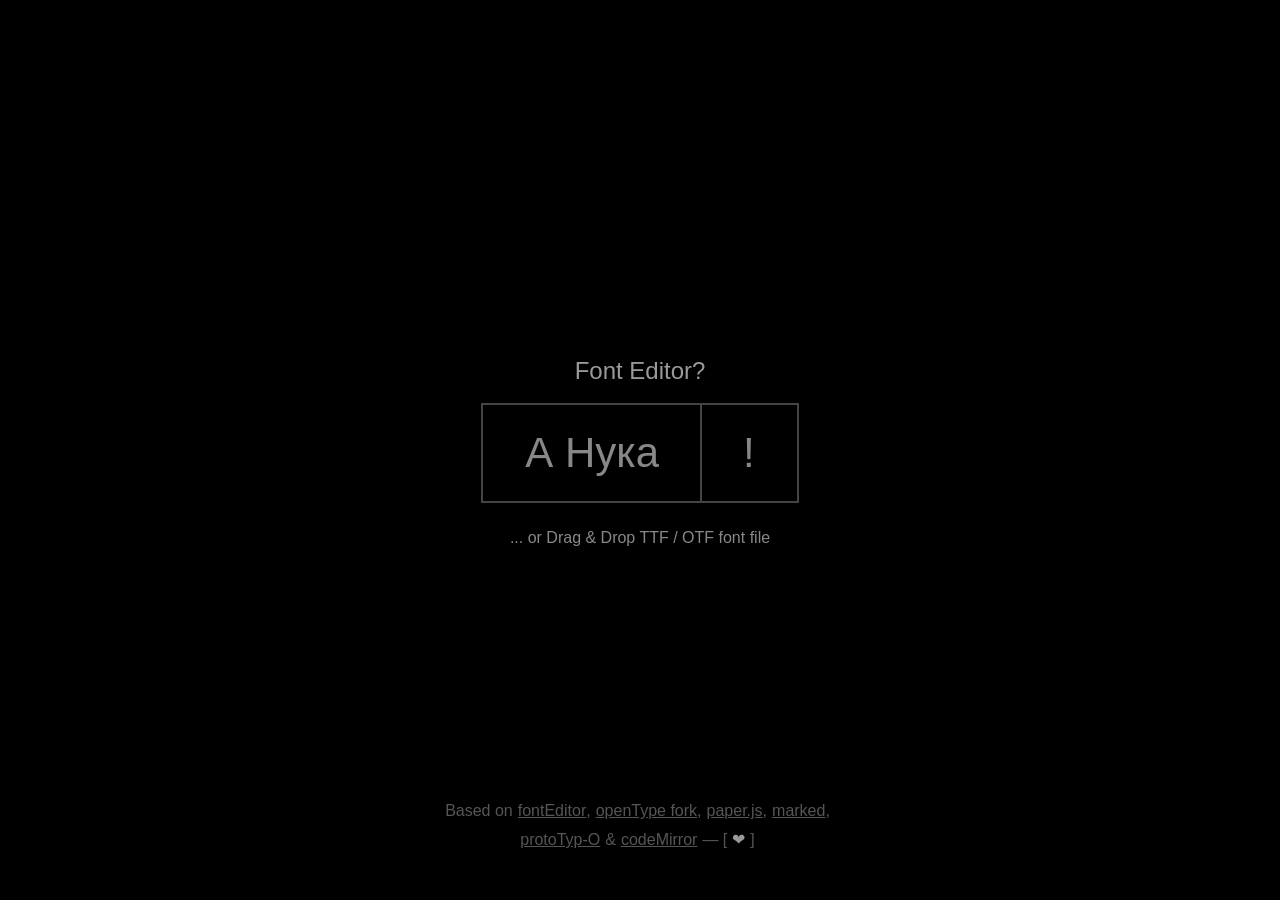
<file: dev/!backup/240426_FirstRelease/index.html>
<!DOCTYPE html><html lang="ru"><head><meta charset="UTF-8">
<meta name="viewport" content="width=device-width, initial-scale=1.0" />
<meta name="description" content="font editor / custom edition..." />

<meta property="og:title" content="fenerate?">
<meta property="og:type" content="website">
<meta property="og:url" content="https://vsky.space/fe">
<meta property="og:description" content="font editor / custom edition...">
<meta property="og:image" content="https://vsky.space/fe/assets/cover.jpg">
<meta property="og:image:secure_url" content="https://vsky.space/fe/assets/cover.jpg">

<meta name="twitter:card" content="summary_large_image">
<meta name="twitter:title" content="fenerate?">
<meta name="twitter:description" content="font editor / custom edition...">
<meta name="twitter:image" content="https://vsky.space/fe/assets/cover.jpg">
<meta name="twitter:site" content="@AleksandrovskyV">

<title>fenerate?</title>

<!-- comment 
-->

<script>
    // 1. Слушаем ошибки загрузки ресурсов (img, script, link)
    window.addEventListener('error', function (e) {
        // Проверяем, что ошибка именно в теге, у которого есть src или href
        if (e.target && (e.target.src || e.target.href)) {
            const fileName = (e.target.src || e.target.href).split('/').pop();
            console.warn("Emergency: Не найден файл ->", fileName);

            // Если не загрузился критический JS (main или классы)
            if (fileName.includes('AppMain') || fileName.includes('Procedure')) {
                const msg = document.createElement('div');
                msg.style = "position:fixed;top:0;left:0;width:100%;background:red;color:white;padding:10px;z-index:9999;text-align:center;";
                msg.innerHTML = `<b>Критическая ошибка:</b> Файл <u>${fileName}</u> не найден. Если вы сохранили страницу на диск, она может не работать.`;
                document.documentElement.appendChild(msg);
            }
        }
    }, true); // КРИТИЧНО: позволяет поймать событие на этапе погружения

</script>

<link rel="stylesheet" href="./libs/codemirror.min.css">
<link rel="stylesheet" href="style.css">

<script src="./libs/opentype.min.js"></script>
<script src="./libs/fonteditor-core.min.js"></script>

<!--
this package from:
https://github.com/hybridherbst/opentype.js

source opentype.js (without variable implementation):
https://unpkg.com/opentype.js@latest/dist/opentype.min.js
-->

<script src="./libs/polygon-clipping.umd.min.js"></script>
<script src="./libs/paper-core.min.js"></script>
<script src="./libs/decompress_binding.js"></script>
<script src="./libs/marked.umd.js"></script>

<!-- CM v5.62.0 --> 
<script src="./libs/codemirror.js"></script> 
<script src="./libs/javascript.min.js"></script>


<!-- package from Favicon.im & manifest -->
<link rel="icon" href="./assets/favicon.ico">
<link rel="icon" type="image/png" sizes="16x16" href="./assets/favicon-16x16.png">
<link rel="icon" type="image/png" sizes="32x32" href="./assets/favicon-32x32.png">
<link rel="apple-touch-icon" sizes="180x180" href="./assets/apple-touch-icon.png">
<link rel="manifest" href="./assets/manifest.json">

</head>
<body>

<div id="mobileOverlay" > Only for Desktop..</div>

<input type="file" id="bgFileInput" accept="image/*" hidden>

<svg id="svg-parser" class="tempsvg"></svg>

<div id="overlayDrop" class="fs"></div>


<div id="gCanvasWrapper">

	<div id="gCanvasControls" class="" hidden>

			<div id="gCanvasRowBtns" class="BarBtns alb" >

				<button id="canvasSwitchBtn" class="sqbutton" title="Canvas Mode">
					<img src="./assets/svg/spline.svg" alt="Free Transform" width="30" height="30">
				</button>

				<div id="gRefBtns" class="barBtnsLine">
					<button id="gExpandBgLine" class="sqbutton" title="Background Image">BG</button>

					<button id="gLoadBg" class="sqbutton" title="Load Image from Disk" hidden>
						<img src="./assets/svg/folder.svg" alt="folder icon" width="30" height="30">
					</button>

				     <div id="gSliderRow" class="sliderRow expandable" hidden>
						<input id="gBgOpacityRange" type="range" min="0.0" max="1" step="0.01" value="0.30" aria-label="background opacity"/>
					</div>
				</div>
			</div>

			<div id="gCanvasLbBtns" class="BarBtns arb " >

				<div id="gExportBtns" class="barBtnsLine reverseRow">	
					<button id="resetSplineBtn" class="sqbutton long" title="Reset Spline">RESET</button>
				</div>

				

				<div id="gExportBtns" class="barBtnsLine">	
					<button id="gCanvasExportBtn" class="sqbutton long" title="Export Font">EXPORT</button>
				</div>
			</div>
	    </div>

	<canvas id="globalCanvas" width="1920" height="1080" ></canvas>
</div>


<div id="startDescriptor" class="oCenterPanel">
		<div id="pusher" class="fg" ></div>

		<div id="startDescriptorA" class="rWrap ca " >
			<p>Based on </p>
			<a class="link" href="https://kekee000.github.io/fonteditor/index-en.html" >fontEditor</a>
			<p>,</p>
			<a class="link" href="https://github.com/hybridherbst/opentype.js" >openType fork</a>
			<p>,</p>
			<a class="link" href="https://github.com/paperjs/paper.js/" >paper.js</a>
			<p>,</p>
			<a class="link" href="https://github.com/markedjs/marked" >marked</a>
			<p>,</p>
		</div>

		<div id="startDescriptorB" class="rWrap ca " >
			<a class="link" href="https://github.com/byte-foundry/prototypo/" >protoTyp-O</a>
			<p></p>
			<p>&</p>
			<a class="link" href="https://github.com/codemirror/dev/" >codeMirror</a> <p></p>
			<p>— [</p> <a id="sheart" href="">❤</a> <p></p> <p>]</p>
		</div>
</div>

<div id="startWindow" class="oCenterPanel">
	<h2 id="startHeader" style="font-weight: 500;">Font Editor?</h2>

	<div id="startTextRow" class="rWrap ca" >
		<input type="text"  id="mainLetterLine" class="mInput main" value="А Нука">
		<button id="generateApply">!</button>
	</div>

	<p id="mainComment">... or Drag & Drop TTF / OTF font file</p>
</div>


<div id="mainWindow" hidden>

	<div id="topMenu"> 
		<div id="topMenuInfo" class="rWrap fg " >
			<div id="SpecialControls" class="cWrap"></div>
			<div id="InfoSection" class="cWrap"></div>
		</div>

		<div id="topMenuBtnRows" class="rWrap ca" >
			<button id="mAboutBtn" class="mbutton" hidden>[ ABOUT ]</button>
			<button id="mExportBtn" class="mbutton" hidden>[ SAVE ]</button>
			<button id="mGlyphMapBtn" class="mbutton active" hidden>[ MAP ]</button>
	     	<button id="mExpandMenuBtn" class="mbutton mend" >&nbsp;*&nbsp;</button>
		</div>
	</div>

	<div id="innerLayout">

		<div id="leftColumn">

		  <div id="recieptContainer" hidden>
		  </div>
			
			<div id="cmapContainer" >

				<div id="switchLabelWrapper" class="rWrap ca" >
				
					<button id="hideAllTilesBtn" class="sqbutton cmap" title="Hide all Map objects" >
						<img src="./assets/svg/triangleWhiteFill.svg" alt="folder icon" width="30" height="30">
					</button>

					<button id="switchCmapViewer" class="mbutton cmap "><span>[ GLYPHS ]</span></button>
				
					<div id="searchWrapper" hidden>
							<p id="sLogout" ></p>
							<input type="text"  id="searchBar" class="mSearch" value="" placeholder="[ ctrl+f ] > hide sort...">   
				  </div> 
				</div>

			   <div id="cmapSpecial" class="rWrap">
			   		<div id="leftBorder"></div>
			  		<div id="cmpaScrollWrapper">
				      		<div id="cmap"></div> 
				   </div>
				   <div id="leftBorder"></div>
			  </div>

		  </div>

		</div>

		<div id="eCanvasWrapper" hidden> 

			<div id="eCanvasTextInfo" hidden></div>

			<div id="eCanvasRowBtns" class="BarBtns alt">
				
				<div id="RefBtns" class="barBtnsLine">
					<button id="eExpandBgLine" class="sqbutton" title="Background Image">BG</button>

					<button id="eLoadBg" class="sqbutton" title="Load Image from Disk" hidden>
						<img src="./assets/svg/folder.svg" alt="folder icon" width="30" height="30">
					</button>

					<div id="eSliderRow" class="sliderRow expandable" hidden>
						<input id="eBgOpacityRange" type="range" min="0.0" max="1" step="0.01" value="0.30" aria-label="background opacity"/>
					</div>
				</div>


				<button id="resetDeltasBtn" class="sqbutton ex" title="Reset User Deltas" hidden>RESET DELTAS</button>


				<div id="InstrBtns" class="barBtnsLine" hidden>
					<button id="SELECTOR" class="sqbutton" title="Tools">
						<img src="./assets/svg/selectA.svg" alt="selection tool" width="30" height="30">
					</button>
					<button id="PEN" class="sqbutton" title="Pen Tool" hidden>
						<img src="./assets/svg/penPlus.svg" alt="pen tool" width="30" height="30">
					</button>
					<button id="RECT" class="sqbutton" title="Rect Tool" hidden>
						<img src="./assets/svg/rect.svg" alt="rect tool" width="30" height="30">
					</button>
				</div>

				<div id="HornersBtns" hidden>
					<button id="bezFill" class="sqbutton" title="Group Transform">
						<img src="./assets/svg/triangleWhiteFill.svg" alt="rect tool" width="30" height="30">
					</button>

					<button id="bezCorner" class="sqbutton active" title="Points Transform">
						<img src="./assets/svg/triangleBlackStroke.svg" alt="selection tool" width="30" height="30">
					</button>
				</div>

	  		</div>

			<canvas id="editorCanvas" width="1000" height="1000" ></canvas>
			
			<div id="edButtonsRow" class="rWrap jc">
			 	<button id="eCloseBtn" class="mbutton">close</button>
				<button id="eProcedBtn" class="mbutton" hidden >[ f ] type</button>
				<button id="eGuidesBtn" class="mbutton"><span class="hotkey">g</span>uide</button>
				<button id="eBezierBtn" class="mbutton"><span class="hotkey">h</span>orner</button>
				<button id="eStatsBtn" class="mbutton"><span class="hotkey">s</span>tats</button>
			</div>
		</div>
	</div>
</div>



<div id="exportPanel" class="oCenterPanel oBgStyle" hidden>
	<div id="wrapperSetting" class="cWrap panelStyle">
		
		<p>Export Fenerate Options...</p>
		
		<div id="eFontnameLine" class="rWrap" >
			<p>familyName</p>
			<input type="text"  id="eFontname" class="mInput" value="">
		</div>

		<div id="eStylenameLine" class="rWrap" >
			<p>styleName</p>
			<input type="text"  id="eStylename" class="mInput" value="">
		</div>

		<div id="eDesignerLine" class="rWrap" >
			<p>designer</p>
			<input type="text"  id="eDesigner" class="mInput" value="">
		</div>

		<div id="eComment" class="rWrap ca" hidden></div>

		<div id="eBtnslRow" class="rWrap jc" >
			<button id="eBtnClosePanel"  class="mbutton ms" >[ ✕ ]</button>
			<button id="eBtnExportRecipe"  class="mbutton" title="it`s a .json..." >[&nbsp;&nbsp;.FE ? ]</button>
			<button id="eBtnExportFont" class="mbutton me" >[ SAVE .TTF ]</button>
		</div>

	</div>
</div>

<div id="oAddElementBlock" class="oCenterPanel oBgStyle" hidden>
	<div id="wrapperSetting" class="cWrap panelStyle">

		<h2 id="oPanelLabel">Create mew glyph...</h2>

		<div id="oNameLine" class="rWrap ca" >
			<label id="oNameLabel" for="oNameInput">GlyphName</label>
			<input type="text"  id="oNameInput" class="mInput" value="">
		</div>

		<div id="oUnicodeLine" class="rWrap ca" >
			<label id="oUnicodeLabel" for="oUnicodeInput">Unicode</label>
			<input type="text"  id="oUnicodeInput" class="mInput" value="" disabled>
		</div>


		<div id="oMultiSettingBtnsLine" class="rWrap jc" hidden>
			<div class="selectWrapper">
			  <select class="mSelect" id="languageSelect">
			    <option value="RU">RU</option>
			    <option value="US">US</option>
			  </select>
			</div>

			<button id="oAddLovercases" class="mbutton presel" >[ LOVERCASE ]</button>
			<button id="oAddNumbers" class="mbutton" >[ 4 ]</button>
			<button id="oAddSymbols" class="mbutton me" >[ ! ]</button>
		</div>

		<div id="oMultiLine" class="rWrap ca" hidden>
			<input type="text"  id="oMultiAddInput" class="mInput fg" value="">
		</div>


		<div id="oTypeSelectLine" class="rWrap ca" hidden>
			<label id="oTypeLabel" for="oTypeSelect">cType</label>
			
			<div class="selectWrapper" >
			  <select class="mSelect" id="oTypeSelect">
			    <option value="fill">Fill</option>
			    <option value="mask">Mask</option>
			  </select>
			</div>

		</div>


		<div id="oCommentLine" class="rWrap" hidden></div>

		<div id="oAddElemsBtns" class="rWrap jc" >
			<button id="cancelPushBtn" class="mbutton" >[ ✕ ]</button>
			<button id="pushBtn"  class="mbutton" >[ ► ]</button>
		</div>

	</div>
</div>

<div id="aboutPanel" class="oCenterPanel oBgStyle" hidden>
	<div id="aboutWrapper" class="oWrapper panelStyle">

		<button id="closeAboutBtn" class="sqbutton close-btn">✕</button>
		
		<div id="readmeContent" class="markdownBody" ></div>
		
		<div id="readmeFramePast"> </div>

		<div id="logoFrame"> 
			<img src="./assets/svg/logo.svg" alt="folder icon" width="118" height="118" title="Elephant Regular">
		</div>
	
	</div>
</div>

<!-- работают локально из index потому что не модуль -->
<script src="utils.js"></script>
<script src="ProcedureGlyph.js"></script>
<script src="GlyphRecipes.js"></script>


<!-- <script type="module" src="AppMain.js"></script>
-->
<script src="AppMain.js"></script>

</body>
</html>
</file>
<file: style.css>
:root{
--mainbgcolor: rgba(0, 0, 0, 1.0);
--specialColor: rgba(0, 0, 0, 1.0);
--specialColorB: rgba(18, 18, 18, 0.95);
--btnfill: rgba(0, 0, 0, 0.9);
--btnfillB: rgba(0, 0, 0, 0.95);
--debug: false;
}

html, body {
height: 100vh;
margin: 0;
overflow: hidden; /* Hide ScrollPage */
display: flex;
flex-direction: column;
font-family:sans-serif;
background: var(--mainbgcolor);
color:white;
user-select: text;
}


* { -webkit-user-drag: none; }

[hidden] {
display: none !important;
}

h2{
color: #999;
}

p{
color: #888;
}

button{
background: none;
border: 2px solid #444;
border-radius: 0px;
cursor: pointer;

padding: 24px 42px;
font-size: 42px;
color: #888;

white-space: nowrap;  /* Запрещает перенос текста на новую строку */
flex-shrink: 0;      /* Запрещает кнопке уменьшаться, если она внутри flex-контейнера */
min-width: max-content; /* Гарантирует, что ширина будет не меньше текста с паддингами */
}

button:hover {
background: #222;
}

button.active {
background: #999;
color: #000;
}

h2, p,a, button {
pointer-events: auto;
}



/* Constructors class */
.fs {
position: fixed;
top: 0;
left: 0;
width: 100%; height: 100%;
}

.fx { display: flex; } /* Главный класс */
.fg { flex-grow: 1;}
.cl { flex-direction: column; }
.jc { justify-content: center; }
.ca { align-items: center; }

.jcca {
justify-content: center;
align-items: center;
}

.rWrap { /*  /* Horizontal Direction */
display: flex;
flex-direction: row;
flex-wrap: wrap; 
}

.cWrap { /* Verical Direction */
display: flex;
flex-direction: column;
flex-wrap: wrap; 
}

.topmost { z-index: 9998; }

.lock {
pointer-events: none !important;
user-select: none; /* Запрет выделения текста */
}

.reverseRow {
flex-direction: row;
direction: rtl;
}

.tempsvg {
display:none; width:0; height:0;
}

/* Combine Target Class */

.oCenterPanel { /* fs cWrap jcca topmost */
position: fixed;
top: 0; left: 0;
width: 100%; height: 100%;

display: flex;
flex-direction: column;
flex-wrap: wrap;
justify-content: center;
align-items: center;
z-index: 9998;
}

.oWrapper {  /* box inside fs */
width: 50%;
max-height: 80vh; /* (80% от высоты экрана) */
display: flex;
flex-direction: row;
direction: rtl;
}

/* Visual Class */

.oBgStyle {
background: rgba(0, 0, 0, 0.8);
}

.panelStyle {
background: #111; 
padding: 40px;
border: 2px solid #444;
gap: 20px;
}

/* Special Sections */

#overlayDrop {
background: rgba(0, 0, 0, 0.5);
display: none;
z-index: 9998;
pointer-events: none;
}

body.drag #overlayDrop {
display: block;
}

#startDescriptor{
pointer-events: none; 
}
#startWindow{
pointer-events: none; 
z-index: 1000;
}
#mainComment{
padding-top: 12px;
}

#mainWindow{
pointer-events: none; 
z-index: 7000;
}

#startDescriptor p, #startDescriptor a {
margin: 0;
line-height: 1.8; 
}

#startDescriptor p{
color: #555;
margin-right: 5px !important;
}

#startDescriptorB{
padding-bottom: 5vh;
}


#gCanvasWrapper {
position:fixed;
top:0;
left:0;
width:100%;
height:100%;
display: inline-block; 
line-height: 0; 
z-index: 0;
}

#globalCanvas {
display: block; 
position: absolute;
top: 0;
left: 0;
background:#000;
}

#eCanvasWrapper {
position: relative; 
display: inline-block; 
}

#eCanvasTextInfo {
position: absolute;
left: 34px; /* Change on right */
top: 555px;
transform: translateY(-50%); /* Оставить при переносе left\right */
display: flex;
flex-direction: column;
align-items: flex-end; 
pointer-events: none;
background: #1c1c1c61 ;
}

.glyphInfo {
margin: 2px 20px; 
text-align: left; /* ReverseThis */
pointer-events: auto;
}
.glyphInfo p{
color: #9f9c9c !important; 
}

#editorCanvas{
background:#1c1c1c;
pointer-events: auto;
}


/* Button Sections */

.sqbutton {
background: #111;
width: 40px;
height: 40px;
font-size: 16px;
display: flex;
align-items: center;
justify-content: center;
padding: 0;
box-sizing: border-box;
flex-shrink: 0;
}

.sbutton {
padding: 3px 8px;
font-size: 16px;
margin: 5px 4px;
}

.pbutton{
padding: 0px 8px;
font-size: 24px;
border: 1px solid #444;
}


#undoPreserve_btn {
padding: 24px 48px !important;
}

.sqbutton.long {
width: 100px;
}
.sqbutton.ex {
padding: 0px 4px;
}

.mbutton {
padding: 12px 16px;
font-size: 24px;
margin: 0px 8px;
}

.ms {
margin-left: 0px !important; 
}

.me {
margin-right: 0px !important; 
}

.mend {
margin-right: 42px !important; 
}

#rBtnsReadme{
direction: ltr;
}

.lbutton {
padding: 12px 8px;
font-size: 24px;
margin: 0px;
border: 0px;
text-align: left; 
}

button.lbutton.active {
text-decoration: underline;
color: #888;
background: none;
}

/* Special Cases */
#cmapContainer {
  
}
#leftBorder{
width: 10px;
background: rgba(0, 0, 0, 0.93);
margin-bottom: 5px;
}
#switchLabelWrapper{
padding-left: 22px;
padding-top: 8px;
padding-bottom: 8px;
/* display: inline-flex; */ 
background: rgba(0, 0, 0, 0.93); 
}

.sqbutton.cmap{
padding: 12px 0px;
height: 40px;
background: none;
border: 0px;
}

#hideAllTIlesBtn:hover {
background: #222;
}

.mbutton.cmap{
padding: 12px 8px;
border: 0px;
}

#switchCmapViewer.active {
background: none;
color: #888; 
}

/* Когда кнопка получает класс .active, скрываем старый текст */
#switchCmapViewer.active span {
background: none;
display: none;
}

/* И выводим новый через псевдоэлемент */
#switchCmapViewer.active::after {
content: '[ COMPONENTS ]';
}

#switchCmapViewer:hover {
background: #222;
}

/* Dynamic Spawn */

.PlusCMapButton {
width: 100%;
aspect-ratio: 1 / 1;
background: var(--btnfill);
box-shadow: 0 0 0 3px var(--btnfill); 
}

.PlusCMapButton:hover {
}


#SpecialControls{
min-width: 300px;
padding-left: 12px;
padding-top: 20px;
}

#InfoSection{
padding-left: 18px;
padding-top: 13px;
margin: 0px;
}

#InfoSection p {
line-height: 0;
}

.thinkSlider label {
white-space: nowrap; /* Запрещает тексту разрываться */
}

.thinkSlider {
gap: 10px; 
margin-bottom: 8px; 
align-items: center;
flex-wrap: nowrap;
font-family:monospace;
font-size: 20px;
padding-left: 8px;
}

.gval {
display: inline-block;
min-width: 40px;       /* Подобрано под 4 символа: минус и три цифры */
text-align: right; /* Числа будут расти влево, не толкая инпут */
flex-shrink: 0;    /* Чтобы флекс не вздумал сжать само число */
}

/* Special Cases */

#oPanelLabel {
font-size: 24px;
font-weight: 500;
color: #b1b1b1;
}


/* Readme Markdown */
#logoFrame {
padding-top: 70px;
padding-left: 12px;
padding-right: 0px;
}

#readmeContent {
flex-grow: 1;
overflow-y: auto;
padding-right: 10px; 

padding-left: 60px;
padding-right: 8px;
color: #888;
line-height: 1.5;
padding-top: 42px;
direction: rtl;
}
#readmeContent > * {
direction: ltr;
}
#readmeContent h2{
color: #b1b1b1;
}

#readmeContent h3{
color: #b1b1b1;
}

#readmeContent p{
}

#readmeContent a {
color: #0366d6;
text-decoration: none;
}

#readmeContent a:hover {
text-decoration: underline;
}

#readmeContent img {
width: 100%;
height: auto;
}

.close-btn {
margin-bottom: 20px; 
flex-shrink: 0;
border: 2px solid #444;
}

.close-btn:hover {
background: #222;
color: #fff;
border-color: #666;
}

.hotkey {
border-bottom: 2px solid currentColor;
padding-bottom: 1px;
}


#sheart {
color: #999 !important;
text-decoration: none;
}
#sheart:hover {
color: #555 !important;
}
.link{
color: #555;
}
.link:hover {
color: #999;
}

#oAddElementBlock p,
#exportPanel p {
flex-grow: 1;
margin-right: 12px;
font-size: 20px;
padding-top: 0px;
margin-bottom: 6px;
}

#oAddElementBlock label{
flex-grow: 1;
margin-right: 12px;
font-size: 20px;
padding-top: 4px;
color: #888;
}

#topMenu {
display: flex;
flex-shrink: 0;
background: var(--specialColor);
padding: 10px;
}

#innerLayout {
display: flex;
flex-direction: row;
width: 100%;
overflow: auto; /* hidden чтобы заблокировать полностью*/
}

#leftColumn {
display: flex;
flex-direction: column;
height: 100vh;
flex: 1 1 auto;
min-width: 0;
overflow: hidden;
}

#cmpaScrollWrapper {
flex: 1 1 0; 
min-height: 130px;
max-height: 75vh;

overflow-y: auto;
direction: rtl;

display: flex;
flex-direction: column;

z-index: 9000;

pointer-events: auto; /* Убираем всё, что может перекрыть левый край  padding: 0px 6px; */
}

#cmap {
direction: ltr; /* NormalDirectionGrids (not Reversed) */
display: grid;
grid-template-columns: repeat(auto-fill, minmax(120px, 1fr));
align-content: start;
gap:6px;
pointer-events: none;
opacity: 1.0;
}

.tile{
width: 100%;
aspect-ratio: 1 / 1; /* Плитка всегда будет квадратом относительно своей ширины */
background: var(--specialColorB);
display:flex;
align-items:center;
justify-content:center;
cursor:pointer;
overflow:hidden;
box-sizing: border-box; 
border: 2px solid rgb(80 80 80 / 50%); /* выделяем место для border сразу */
box-shadow: 0 0 0 3px var(--btnfill);
-webkit-user-drag: element; 
pointer-events: auto;
z-index: 9998;
transition:
    color 0.25s ease,  
    background 0.25s ease, 
    border-color 0.25s ease;
}

.tile.template {
transition: none !important;
border: 3px dashed rgb(101 3 3 / 70%); /* красный */
}

.tile.preserve {
transition: none !important;
border: 3px dashed rgb(131 131 18 / 50%); /* желтый */
}

.tile.active {
transition: none !important;
background: rgb(20 20 20 / 0.9);
border-color: rgb(140 140 140 / 0.9);
}

.tile.selected{
background: rgb(40 40 40 / 0.9);
border-color: rgb(140 140 140 / 0.9);
color: black;
}



.tile svg{
width:80%;
height:80%;
}

.tile canvas{
display:block;
}





#edButtonsRow{
padding: 20px;
align-items: center;
}


/* custom scrollbar */
::-webkit-scrollbar {
width: 10px;
height: 8px;
pointer-events: auto;
}

::-webkit-scrollbar-track {
background: #111; 
pointer-events: auto;
}

::-webkit-scrollbar-thumb {
background: #555;
border-radius: 8px;
pointer-events: auto;
}

::-webkit-scrollbar-thumb:hover {
background: #555;
pointer-events: auto;
}

/* 2. Конкретный элемент (например, красный) */
#cmpaScrollWrapper::-webkit-scrollbar-thumb {
background: red;
border-radius: 12px;

}

/* slider */


#sliderColumn {
position: absolute;
right: -70px;    
top: 50%;
transform: translateY(-50%) rotate(-90deg); 
width: 200px; 
display: flex;
align-items: center;
pointer-events: all; 
}

.sliderRow {
position: relative;
top: 50%;
width: 160px; 
display: flex;
align-items: center;
pointer-events: all; 
}

.BarBtns {
position: absolute;
z-index: 1000;
display: flex;
flex-direction: column;
gap: 8px; 
width: auto;
pointer-events: all; 
}

.BarBtns.alt {
left: 10px;
top: 10px;
}

.BarBtns.alb {
top: auto; 
left: 32px;
bottom: 32px;
}

.BarBtns.arb {
top: auto; 
right: 32px;
bottom: 32px;
}

.barBtnsLine {
position: relative;
display: flex;
flex-direction: row;
gap: 8px; 
}


/* Стили ползунка */
input[type=range] {
-webkit-appearance: none;
width: 100%;
background: transparent;
cursor: pointer;
pointer-events: auto;
}

input[type=range]::-webkit-slider-runnable-track {
height: 4px;
background: #444; 
}

input[type=range]::-webkit-slider-thumb {
-webkit-appearance: none;
width: 8px;
height: 24px;
background: #888; 
border: 1px solid #222;
margin-top: -11px;
transition: background 0.2s;
}

input[type=range]:hover::-webkit-slider-thumb {
background: #999; /* Эффект наведения */
}

.mInput, .mSelect, .mSearch {
background: none;
border: 2px solid #444;
border-radius: 0px;
padding: 12px 24px;
font-size: 24px;
color: #888;
outline: none;
appearance: none; /* Убирает стандартные стрелки и стили */
font-family: inherit;
transition: all 0.2s;
box-sizing: border-box;
pointer-events: auto;
}



.mInput:hover, .mSelect:hover, .mSearch:hover {
background: #222;
}

.mInput.main {
padding: 24px 42px;
font-size: 42px;
field-sizing: content;
min-width: 100px; /* чтобы не схлопнулся совсем */
}
.mInput:hover{
background: none;
}

#searchWrapper {
display: flex;
flex-direction: row;
font-size: 24px;
align-items: center;
/* margin-top: 9px;  */
/* margin-left: 14px;  */
}

#searchWrapper p:empty {
margin: 0;
display: none; /*  margin: 0, если хотите оставить элемент в потоке */
}

#searchWrapper p{
line-height: 1;
margin: 0;
margin: 0px 12px;
}

.mSearch {
display: block;
flex-grow: 1;      /* Заставляет инпут занимать всё свободное место */
width: 294px;           /*0 - Позволяет флексу правильно рассчитывать базу, убирая "скачки" */
min-width: 100px;    /* Чтобы инпут не схлопнулся совсем */
color: #666;
box-sizing: border-box;
margin-right: 12px;
padding: 6px 14px;
border: 2px solid #2d2d2d;
}

.mSearch::placeholder {
color: #444;
opacity: 1;
}

.mSelect {
cursor: pointer;
width: 100%;
cursor: pointer;
width: auto; 
min-width: 100px; 
padding-right: 45px !important; /* Бронируем место под стрелку */
}

.presel {
margin-left: 16px;
}
.postsel {
margin-right: 0px !important; 
}

.selectWrapper {
position: relative;
display: inline-flex; 
}

.selectWrapper::after {
content: "▼";
font-size: 14px;
position: absolute;
right: 15px;
top: 50%;
transform: translateY(-50%);
color: #444;
pointer-events: none;
}

/* Для выпадающего меню */
.mSelect option {
background: #222;
color: #888;
}

#generateApply{
border: 0px ;
}

#mainLetterLine{
border: 0px ;
}

/* Multi Tile Selection Object */
#drag-proxy {
position: fixed;
top: -1000px;
left: -1000px;
pointer-events: none;
}

.ghost-stack {
width: 80px;
height: 80px;
background: white;
border: 2px solid #4A90E2;
border-radius: 8px;
position: relative;
box-shadow: 4px 4px 0px rgba(74, 144, 226, 0.3), 8px 8px 0px rgba(74, 144, 226, 0.1);
display: flex;
align-items: center;
justify-content: center;
font-family: sans-serif;
}

.ghost-badge {
position: absolute;
top: -12px;
right: -12px;
background: #ff4757;
color: white;
border-radius: 50%;
min-width: 24px;
height: 24px;
padding: 2px;
display: flex;
align-items: center;
justify-content: center;
font-weight: bold;
font-size: 12px;
box-shadow: 0 2px 4px rgba(0,0,0,0.2);
}

#drag-proxy .tile {
width: 70px;  
height: 70px;
background: var(--specialColor);;
border: 1px solid #ccc;
box-shadow: 2px 2px 5px rgba(0,0,0,0.1);
display: flex;
align-items: center;
justify-content: center;
}

#readmeFrame {
width: 100%;
height: 70vh; /* (70% от высоты экрана) */
border: 0px solid #333;
overflow: hidden; 
}

/* Codemirror Custom  */
#recieptContainer{
padding: 6px 12px;
border: 2px dashed rgb(100 100 100 / 70%); 
background:  var(--btnfill);
pointer-events: auto;
}

.CodeMirror {
background: none;
color: #ddd;
font-family: sans-serif, monospace;
font-size: 15px;
height: auto; /* работает правильно с viewportMargin */
overflow: hidden; /* Чтобы не двоились скроллы */
line-height: 1.5;
}

.CodeMirror-cursor {
border-left: 2px solid white !important;
}

.CodeMirror-measure { visibility: hidden; position: absolute; }
.CodeMirror-selected { background: rgba(153, 255, 119, 0.5) !important; }
.CodeMirror-activeline-background { background: transparent !important; }

/* Цвета синтаксиса */

.cm-string { color: #6abf87 !important; }
.cm-comment { color: #888  !important; font-style: italic !important;}  /* font-style: italic; */
.cm-number { color: #ebae20 !important; }
.cm-atom { color: #c93737 !important; }

.cm-def { color: #ddd !important; }

.cm-variable { color: #ddd !important; }
.cm-variable-2 { color: #ddd !important; }

.cm-keyword { color: #ad73b7 !important; }

.cm-callee { color: #ffcc66 !important; }
.cm-property { color: #639bd9 !important; } /* ddd если хочешь cm6 > не хочешь*/

/* Убираем стандартный синий цвет для операторов, если он мешает */
.cm-operator { color: #ddd; }

.cm-bracket { color: inherit !important; }


.cm-cg-variable { color: #c93737 !important; }

.cm-custom-property { color: #639bd9 !important; } /* custom property color */
.cm-variable-inside-brackets { color: #00f !important; } /* custom style for variables inside brackets */

.cm-self-keyword { 
    color: #80a143 !important; /* Фиолетовый (как keyword) */
}

.cm-myfync-keyword { 
    color: #639bd9 !important; /* Фиолетовый (как keyword) */
}

#mobileOverlay {
  display: none;
}

@media (max-width: 768px) {
    #mobileOverlay {
        position: fixed;
        inset: 0;
        background: #000;
        color: #666;
        display: flex;
        align-items: center;
        justify-content: center;
        text-align: center;
        font-family: system-ui, -apple-system, sans-serif;
        font-size: 24px;
        z-index: 9999;
        padding: 20px;
    }
}
</file>
<file: dev/!backup/090326_Prototype/style.css>
body{
margin:0;
font-family:sans-serif;
background:#111;
color:white;
}

#dropzone{
position:fixed;
top:0;
left:0;
width:100%;
height:100%;
display:flex;
align-items:center;
justify-content:center;
}

body.dragover #dropzone{
background:rgba(255,255,255,0.05);
pointer-events:auto;
}

body.drag{
background:#1a1a1a;
}

#dropzone.hidden{
display:none;
}

#grid{
display:grid;
grid-template-columns:repeat(auto-fill,120px);
grid-auto-rows:120px;
gap:6px;
padding:10px;
}

.tile{
background:#1c1c1c;
display:flex;
align-items:center;
justify-content:center;
cursor:pointer;
overflow:hidden;
}

.tile svg{
width:80%;
height:80%;
}

.tile canvas{
display:block;
}

#editor{
position:fixed;
top:0;
left:0;
width:100%;
height:100%;
background:#000;

display:none;   /* скрыт по умолчанию */

flex-direction:column;
align-items:center;
justify-content:center;

z-index:1000;
}

#editor.active{
display:flex;
}

.hidden{
display:none;
}

#canvas{
width:900px;
height:900px;
background:#111;
}
</file>
<file: dev/!backup/130426_FontEditorCanvas/style.css>
:root{
--mainbgcolor: rgba(0, 0, 0, 1.0);
--specialColor: rgba(14, 14, 14, 1.0);
--btnfill: rgba(0, 0, 0, 0.84);
--debug: false;
}

html, body {
height: 100vh;
margin: 0;
overflow: hidden; /* Hide ScrollPage */
display: flex;
flex-direction: column;
font-family:sans-serif;
background: var(--mainbgcolor);
color:white;
}

[hidden] {
display: none !important;
}

h2{
color: #999;
}

p{
color: #888;
}

button{
background: none;
border: 2px solid #444;
border-radius: 0px;
cursor: pointer;

padding: 24px 42px;
font-size: 42px;
color: #888;

white-space: nowrap;  /* Запрещает перенос текста на новую строку */
flex-shrink: 0;      /* Запрещает кнопке уменьшаться, если она внутри flex-контейнера */
min-width: max-content; /* Гарантирует, что ширина будет не меньше текста с паддингами */
}

button:hover {
background: #222;
}

button.active {
background: #999;
color: #000;
}

h2, p,a, button {
pointer-events: auto;
}

/* Constructors class */
.fs {
position: fixed;
top: 0;
left: 0;
width: 100%; height: 100%;
}

.fx { display: flex; } /* Главный класс */
.fg { flex-grow: 1;}
.cl { flex-direction: column; }
.jc { justify-content: center; }
.ca { align-items: center; }

.jcca {
justify-content: center;
align-items: center;
}

.rWrap { /*  /* Horizontal Direction */
display: flex;
flex-direction: row;
flex-wrap: wrap; 
}

.cWrap { /* Verical Direction */
display: flex;
flex-direction: column;
flex-wrap: wrap; 
}

.topmost { z-index: 9999; }

.reverseRow {
flex-direction: row;
direction: rtl;
}

/* Combine Target Class */

.oCenterPanel { /* fs cWrap jcca topmost */
position: fixed;
top: 0; left: 0;
width: 100%; height: 100%;

display: flex;
flex-direction: column;
flex-wrap: wrap;
justify-content: center;
align-items: center;
z-index: 9999;
}

.oNoteWrapper {
width: 50%;
max-height: 80vh; /* (80% от высоты экрана) */
display: flex;
flex-direction: row;
direction: rtl;
}

/* Visual Class */

.oBgStyle {
background: rgba(0, 0, 0, 0.8);
}

.panelStyle {
background: #111; 
padding: 40px;
border: 2px solid #444;
gap: 20px;
}

/* Special Sections */

#oStartWindow{
pointer-events: none; 
z-index: 8000;
}
#oMainWindow{
pointer-events: none; 
z-index: 7000;
}

#overlayDrop {
background: rgba(0, 0, 0, 0.5);
display: none;
z-index: 9999;
pointer-events: none;
}

body.drag #overlayDrop {
display: block;
}

#helloWindow h2{
font-weight: 500;
}

#helloSubline p, #helloSubline a {
margin: 0;
line-height: 1.8; 
}

#helloSublineB{
padding-bottom: 5vh;
}

#helloSubline p{
color: #555;
margin-right: 5px !important;
}

/* Button Sections */

.sqbutton {
background: #111;
width: 40px;
height: 40px;
font-size: 16px;
display: flex;
align-items: center;
justify-content: center;
padding: 0;
box-sizing: border-box;
flex-shrink: 0;
}

.sbutton {
padding: 3px 8px;
font-size: 16px;
margin: 5px 4px;
}

#undoPreserve_btn {
padding: 24px 48px !important;
}

.sqbutton.long {
padding: 0px 24px;
}

.mbutton {
padding: 12px 24px;
font-size: 24px;
margin: 0px 8px;
}

.ms {
margin-left: 0px !important; 
}

.me {
margin-right: 0px !important; 
}

.mend {
margin-right: 42px !important; 
}

.msa {
margin-left: 0px;
margin-top: 8px;
border: 0px;
}

/* Special Cases */

#switchCmapViewer.active {
background: none;
color: #888; 
}

#switchCmapViewer.active:hover {
background: #222;
}

/* Когда кнопка получает класс .active, скрываем старый текст */
#switchCmapViewer.active span {
display: none;
}

/* И выводим новый через псевдоэлемент */
#switchCmapViewer.active::after {
content: '[ COMPONENTS ]';
}

/* Dynamic Spawn */

.PlusCMapButton {
background: var(--btnfill);
}

.PlusCMapButton:hover {
}


#SpecialControls{
min-width: 300px;
padding-left: 12px;
padding-top: 20px;
}

#InfoSection{
padding-left: 18px;
padding-top: 13px;
margin: 0px;
}

#InfoSection p {
line-height: 0;
}

.thinkSlider label {
white-space: nowrap; /* Запрещает тексту разрываться */
}

.thinkSlider {
gap: 10px; 
margin-bottom: 8px; 
align-items: center;
flex-wrap: nowrap;
font-family:monospace;
font-size: 20px;
padding-left: 8px;
}

.gval {
display: inline-block;
min-width: 40px;       /* Подобрано под 4 символа: минус и три цифры */
text-align: right; /* Числа будут расти влево, не толкая инпут */
flex-shrink: 0;    /* Чтобы флекс не вздумал сжать само число */
}

/* Special Cases */

#oPanelLabel {
font-size: 24px;
font-weight: 500;
color: #b1b1b1;
}




/* Readme Markdown */
#readmeСontent {
flex-grow: 1;
overflow-y: auto;
padding-right: 10px; 
padding: 0px 80px;
color: #888;
line-height: 1.5;
padding-top: 42px;
direction: rtl;
}
#readmeСontent > * {
direction: ltr;
}
#readmeСontent h2{
color: #b1b1b1;
}

#readmeСontent h3{
color: #b1b1b1;
}

#readmeСontent p{
}

#readmeСontent a {
color: #0366d6;
text-decoration: none;
}

#readmeСontent a:hover {
text-decoration: underline;
}

#readmeСontent img {
width: 100%;
height: auto;
}

.close-btn {
margin-bottom: 20px; 
flex-shrink: 0;
border: 2px solid #444;
}

.close-btn:hover {
background: #222;
color: #fff;
border-color: #666;
}

.hotkey {
border-bottom: 2px solid currentColor;
padding-bottom: 1px;
}


#sheart {
color: #999 !important;
text-decoration: none;
}
#sheart:hover {
color: #555 !important;
}
.link{
color: #555;
}
.link:hover {
color: #999;
}

#oAddElementBlock p,
#oExportPanel p {
flex-grow: 1;
margin-right: 12px;
font-size: 20px;
padding-top: 0px;
margin-bottom: 6px;
}

#oAddElementBlock label{
flex-grow: 1;
margin-right: 12px;
font-size: 20px;
padding-top: 4px;
color: #888;
}

#cPanel {
display: flex;
flex-shrink: 0;
background: rgb(33 33 33 / 30%);
padding: 10px;
}

#innerLayout {
display: flex;
flex-direction: row;
width: 100%;
overflow: auto; /* hidden чтобы заблокировать полностью*/
}

#leftColumn {
display: flex;
flex-direction: column;
height: 100vh;
flex: 1 1 auto;
min-width: 0;
overflow: hidden;
}

#cmpaScrollWrapper {
flex: 1 1 0; 
min-height: 130px;
max-height: 1000px;

overflow-y: auto;
direction: rtl;

display: flex;
flex-direction: column;
padding: 0 !important; /* Убираем всё, что может перекрыть левый край */
z-index: 9000;
pointer-events: auto;
}

#cmap {
direction: ltr; /* NormalDirectionGrids (not Reversed) */
display: grid;
grid-template-columns: repeat(auto-fill, minmax(120px, 1fr));
align-content: start;
gap:6px;
padding: 6px;
pointer-events: auto;
opacity: 1.0; /* Значение от 0 до 1 */
}

.tile{
width: 100%;
aspect-ratio: 1 / 1; /* Плитка всегда будет квадратом относительно своей ширины */
background: var(--specialColor);
display:flex;
align-items:center;
justify-content:center;
cursor:pointer;
overflow:hidden;
box-sizing: border-box; 
border: 3px solid transparent; /* выделяем место для border сразу */
box-shadow: 0 0 0 3px var(--btnfill); 
pointer-events: auto;
z-index: 9999;
}

.tile.template {
border: 3px dashed rgb(101 3 3 / 70%); /* красный */
}

.tile.preserve {
border: 3px dashed rgb(131 131 18 / 50%); /* желтый, полупрозрачный, dashed */
}

.tile.active {
border-color: #555; /* меняем цвет существующей рамки */
/* outline: 2px solid rgb(131 131 131 / 50%);  */
/* outline-offset: -4px; /* заносим его чуть внутрь плитки */
}

.tile svg{
width:80%;
height:80%;
}

.tile canvas{
display:block;
}

#edCanvasWrapper {
position: relative; 
display: inline-block; 
}

#editorCanvas{
background:#1c1c1c;
pointer-events: auto;
}

#overlayEditorCanvas {
position: absolute; 
display: block; 
pointer-events: none; 
/*line-height: 0;*/
}

.glyphInfo {
margin-left: 50px;
margin-top: 472px;
pointer-events: auto; 
}

#sampleCanvas {
max-width: 100%;
height: auto;
background:#000;
}

#edButtonsRow{
padding: 20px;
align-items: center;
}

/* custom scrollbar */
::-webkit-scrollbar {
width: 10px;
height: 8px;
}

::-webkit-scrollbar-track {
background: #111; 
}

::-webkit-scrollbar-thumb {
background: #555;
border-radius: 8px;
}

::-webkit-scrollbar-thumb:hover {
background: #555;
}

/* 2. Конкретный элемент (например, красный) */
#cmpaScrollWrapper::-webkit-scrollbar-thumb {
background: red;
border-radius: 12px;
}



/* slider */
#sampleCanvasWrapper {
position:fixed;
top:0;
left:0;
width:100%;
height:100%;
display: inline-block; 
line-height: 0; 
z-index: 0;
}

#sliderColumn {
position: absolute;
right: -70px;    
top: 50%;
transform: translateY(-50%) rotate(-90deg); 
width: 200px; 
display: flex;
align-items: center;
pointer-events: all; 
}

.sliderRow {
position: relative;
top: 50%;
width: 160px; 
display: flex;
align-items: center;
pointer-events: all; 
}

.BarBtns {
position: absolute;
z-index: 1000;
display: flex;
flex-direction: column;
gap: 8px; 
width: auto;
pointer-events: all; 
}

.BarBtns.alt {
left: 10px;
top: 10px;
}

.BarBtns.alb {
top: auto; 
left: 32px;
bottom: 32px;
}

.BarBtns.arb {
top: auto; 
right: 32px;
bottom: 32px;
}

.barBtnsLine {
position: relative;
display: flex;
flex-direction: row;
gap: 8px; 
}


/* Стили ползунка */
input[type=range] {
-webkit-appearance: none;
width: 100%;
background: transparent;
cursor: pointer;
pointer-events: auto;
}

input[type=range]::-webkit-slider-runnable-track {
height: 4px;
background: #444; 
}

input[type=range]::-webkit-slider-thumb {
-webkit-appearance: none;
width: 8px;
height: 24px;
background: #888; 
border: 1px solid #222;
margin-top: -11px;
transition: background 0.2s;
}

input[type=range]:hover::-webkit-slider-thumb {
background: #999; /* Эффект наведения */
}

.mInput, .mSelect, .mSearch {
background: none;
border: 2px solid #444;
border-radius: 0px;
padding: 12px 24px;
font-size: 24px;
color: #888;
outline: none;
appearance: none; /* Убирает стандартные стрелки и стили */
font-family: inherit;
transition: all 0.2s;
box-sizing: border-box;
pointer-events: auto;
}

.mInput:hover, .mSelect:hover, .mSearch:hover {
background: #222;
}

.mInput.main {
padding: 24px 42px;
font-size: 42px;
field-sizing: content;
min-width: 100px; /* чтобы не схлопнулся совсем */
}
.mInput:hover{
background: none;
}

#searchWrapper {
display: flex;
flex-direction: row;
font-size: 24px;
align-items: center;
margin-top: 9px;
margin-left: 14px;
}

#searchWrapper p:empty {
margin: 0;
display: none; /*  margin: 0, если хотите оставить элемент в потоке */
}

#searchWrapper p{
line-height: 1;
margin: 0;
margin: 0px 12px;
}

.mSearch {
display: block;
width: 99%;
color: #666;
box-sizing: border-box;
}

.mSearch::placeholder {
color: #444;
opacity: 1;
}

.mSelect {
cursor: pointer;
width: 100%;
cursor: pointer;
width: auto; 
min-width: 100px; 
padding-right: 45px !important; /* Бронируем место под стрелку */
}

.presel {
margin-left: 16px;
}
.postsel {
margin-right: 0px !important; 
}

.selectWrapper {
position: relative;
display: inline-flex; 
}

.selectWrapper::after {
content: "▼";
font-size: 14px;
position: absolute;
right: 15px;
top: 50%;
transform: translateY(-50%);
color: #444;
pointer-events: none;
}

/* Для выпадающего меню */
.mSelect option {
background: #222;
color: #888;
}

#recieptContainer{
padding: 6px 12px;
background:  none;
pointer-events: auto;
}

.CodeMirror {
background:  rgba(0, 0, 0, 0.5);
color: #ddd;
font-family: sans-serif, monospace;
font-size: 15px;
height: auto; /* работает правильно с viewportMargin */
overflow: hidden; /* Чтобы не двоились скроллы */
line-height: 1.5;
}

.CodeMirror-cursor {
border-left: 2px solid white !important;
}
.CodeMirror-measure { visibility: hidden; position: absolute; }
.CodeMirror-selected { background: rgba(153, 255, 119, 0.5) !important; }
.CodeMirror-activeline-background { background: transparent !important; }

/* Цвета синтаксиса */

.cm-string { color: #6abf87 !important; }
.cm-comment { color: #888  !important; font-style: italic !important;}  /* font-style: italic; */
.cm-number { color: #ebae20 !important; }
.cm-atom { color: #c93737 !important; }

.cm-def { color: #ddd !important; }

.cm-variable { color: #ddd !important; }
.cm-variable-2 { color: #ddd !important; }

.cm-keyword { color: #ad73b7 !important; }

.cm-callee { color: #ffcc66 !important; }
.cm-property { color: #639bd9 !important; } /* ddd если хочешь cm6 > не хочешь*/

/* Убираем стандартный синий цвет для операторов, если он мешает */
.cm-operator { color: #ddd; }

.cm-bracket { color: inherit !important; }


.cm-cg-variable { color: #c93737 !important; }

.cm-custom-property { color: #639bd9 !important; } /* custom property color */
.cm-variable-inside-brackets { color: #00f !important; } /* custom style for variables inside brackets */

.cm-self-keyword { 
    color: #80a143 !important; /* Фиолетовый (как keyword) */
}

.cm-myfync-keyword { 
    color: #639bd9 !important; /* Фиолетовый (как keyword) */
}
</file>
<file: dev/!backup/1_110326_FontEditorOffline/style.css>
html, body {
height: 100vh;
margin: 0;
overflow: hidden; /* Общий скролл страницы исчезнет */
display: flex;
flex-direction: column;
font-family:sans-serif;
background:#111;
color:white;
}


body.dragover #dropzone{
background:rgba(255,255,255,0.05);
pointer-events:auto;
}

body.drag{
background:#1a1a1a;
}

button{
background: none;
border: 2px solid #444;
border-radius: 0px;
cursor: pointer;

padding: 24px 42px;
font-size: 42px;
color: #888;
}

button:hover {
background: #222;
}

button.active {
background: #999;
color: #000;
}

p{
color: #888;
}

h2{
color: #999;
font-weight: 500;
}

#dropzone{
position:fixed;
top:0;
left:0;
width:100%;
height:100%;
display:flex;
align-items:center;
justify-content:center;
flex-direction:column;
}

#dropzone.hidden{
display:none;
}

.hidden{
display:none;
}

#cPanel {
flex-shrink: 0;
background: #333;
z-index: 2000;
display: flex;
padding: 10px;
}

#cPanel.hidden {
display: none;
}

#rwrapper {
display: flex;
flex-direction: row;
justify-content: center; 
align-items: center;
}

#cwrapper {
display: flex;
flex-direction: column;  
}

.emenu {
padding: 12px;
}

.extend {
flex-grow: 1;
}

.mbutton {
padding: 12px 24px;
font-size: 24px;
margin: 0 12px;
}

.sbutton {
padding: 12px 24px;
font-size: 24px;
}

#innerLayout {
flex-grow: 1;
display: flex;
flex-direction: row;
overflow: hidden;
}

#scrollWrapper {
flex-grow: 1;
height: 100%;
overflow-y: auto;
direction: rtl; /* Скролл уходит влево */
}

#cmap {
direction: ltr; /* Возвращаем нормальный порядок ДО сетки */
display: grid;
grid-template-columns: repeat(auto-fill, minmax(120px, 1fr));
grid-auto-rows: 120px;
gap: 6px;
padding: 6px;
}

.tile{
background:#1c1c1c;
display:flex;
align-items:center;
justify-content:center;
cursor:pointer;
overflow:hidden;
}

.tile svg{
width:80%;
height:80%;
}

.tile canvas{
display:block;
}

#editor {
display: none;
flex-direction: column;
align-items: center;
justify-content: center;
flex-shrink: 0; 
}


#editor.active{
display:flex;
}

#edCanvas{
background:#1c1c1c;
}

/* custom scrollbar */
::-webkit-scrollbar {
  width: 6px;
  height: 6px;
}

::-webkit-scrollbar-track {
  background: #111; 
}

::-webkit-scrollbar-thumb {
  background: #444;
  border-radius: 10px;
}

::-webkit-scrollbar-thumb:hover {
  background: #555;
}
</file>
<file: dev/!backup/200426_FontEditorOffline/style.css>
:root{
--mainbgcolor: #111; /*rgba(0, 0, 0, 1.0); */
--specialColor: #333;
--btnfill:  #111; /*rgba(0, 0, 0, 0.84); */
--debug: false;
}

html, body {
height: 100vh;
margin: 0;
overflow: hidden; /* Hide ScrollPage */
display: flex;
flex-direction: column;
font-family:sans-serif;
background: var(--mainbgcolor);
color:white;
}

[hidden] {
display: none !important;
}

h2{
color: #999;
}

p{
color: #888;
}

button{
background: none;
border: 2px solid #444;
border-radius: 0px;
cursor: pointer;

padding: 24px 42px;
font-size: 42px;
color: #888;

white-space: nowrap;  /* Запрещает перенос текста на новую строку */
flex-shrink: 0;      /* Запрещает кнопке уменьшаться, если она внутри flex-контейнера */
min-width: max-content; /* Гарантирует, что ширина будет не меньше текста с паддингами */
}

button:hover {
background: #222;
}

button.active {
background: #999;
color: #000;
}

h2, p, button {
pointer-events: auto;
}

/* Global class */

.rWrap {
display: flex;
flex-direction: row;
flex-wrap: wrap; 
}

.cWrap {
display: flex;
flex-direction: column;  
}

.ca {
align-items: center;
}

.jc {
justify-content: center;
}

.fg {
flex-grow: 1;
}

.fs_overlay {
position: fixed;
top: 0;
left: 0;
width: 100%;
height: 100%;
}

/* Button Sections */

.sqbutton {
background: #111;
width: 40px;
height: 40px;
font-size: 16px;
display: flex;
align-items: center;
justify-content: center;
padding: 0;
box-sizing: border-box;
flex-shrink: 0;
}

.sbutton {
padding: 3px 8px;
font-size: 16px;
margin: 5px 4px;
}

#undoPreserve_btn {
padding: 24px 48px !important;
}

.sqbutton.long {
padding: 0px 24px;
}

.mbutton {
padding: 12px 24px;
font-size: 24px;
margin: 0px 8px;
}

.ms {
margin-left: 12px;
margin-top: 12px;
}

.me {
margin-right: 42px !important; 
}

.msa {
margin-left: 0px;
margin-top: 8px;
border: 0px;
}

/* Special Cases */

#switchCmapViewer.active {
background: none;
color: #888; 
}

#switchCmapViewer.active:hover {
background: #222;
}

/* Когда кнопка получает класс .active, скрываем старый текст */
#switchCmapViewer.active span {
display: none;
}

/* И выводим новый через псевдоэлемент */
#switchCmapViewer.active::after {
content: '[ COMPONENTS ]';
}

/* Dynamic Spawn */

.PlusCMapButton {
background: var(--btnfill);
}

.PlusCMapButton:hover {
}


#SpecialControls{
min-width: 300px;
padding-left: 12px;
padding-top: 20px;
}

#InfoSection{
padding-left: 18px;
padding-top: 13px;
margin: 0px;
}

#InfoSection p {
line-height: 0;
}

.thinkSlider label {
white-space: nowrap; /* Запрещает тексту разрываться */
}

.thinkSlider {
gap: 10px; 
margin-bottom: 8px; 
align-items: center;
flex-wrap: nowrap;
font-family:monospace;
font-size: 20px;
padding-left: 8px;
}

.gval {
display: inline-block;
min-width: 40px;       /* Подобрано под 4 символа: минус и три цифры */
text-align: right; /* Числа будут расти влево, не толкая инпут */
flex-shrink: 0;    /* Чтобы флекс не вздумал сжать само число */
}

/* Special Cases */

#oPanelLabel {
font-size: 24px;
font-weight: 500;
color: #b1b1b1;
}

#overlayDrop {
background: rgba(0, 0, 0, 0.5);
display: none;
z-index: 9999;
pointer-events: none; 
}

body.drag #overlayDrop {
display: block;
}

.overlayWindow {
background: rgba(0, 0, 0, 0.8);
z-index: 9500;

display: flex;
justify-content: center;
align-items: center;
}

.window {
background: #111; 
padding: 40px;
border: 2px solid #444;
display: flex;
flex-direction: column;
gap: 20px; 
}

.note{ 
width: 50%;
max-height: 80vh; /* (80% от высоты экрана) */
display: flex;
flex-direction: column;
}


/* Readme Markdown */
#readmeСontent {
flex-grow: 1;
overflow-y: auto;
padding-right: 10px; 
padding: 0px 80px;
color: #888;
line-height: 1.5;
padding-top: 42px;
}

#readmeСontent h2{
color: #b1b1b1;
}

#readmeСontent h3{
color: #b1b1b1;
}

#readmeСontent p{
}

#readmeСontent a {
color: #0366d6;
text-decoration: none;
}

#readmeСontent a:hover {
text-decoration: underline;
}

#readmeСontent img {
width: 100%;
height: auto;
}

.close-btn {
margin-bottom: 20px; 
flex-shrink: 0;
border: 2px solid #444;
}

.close-btn:hover {
background: #222;
color: #fff;
border-color: #666;
}

.hotkey {
border-bottom: 2px solid currentColor;
padding-bottom: 1px;
}

#oStartWindow{
pointer-events: none; 
}

#dropzone, #subComment{
position:fixed;
top:0;
left:0;
width:100%;
height:100%;

display:flex;
align-items:center;
justify-content:center;
flex-direction:column;

}

#dropzone button,
#dropzone h2,
#dropzone p,
#subComment a,
#subComment p {
  pointer-events: auto;
}

#subComment p, #subComment a {
margin: 0;
line-height: 1.8; 
}

#subCommentB{
padding-bottom: 5vh;
}

#subComment p{
color: #555;
margin-right: 5px !important;
}

#sheart {
color: #999 !important;
text-decoration: none;
}
#sheart:hover {
color: #555 !important;
}
.link{
color: #555;
}
.link:hover {
color: #999;
}

#dropzone h2{
font-weight: 500;
}

#oAddElementBlock p,
#oExportPanel p {
flex-grow: 1;
margin-right: 12px;
font-size: 20px;
padding-top: 0px;
margin-bottom: 6px;
}

#oAddElementBlock label{
flex-grow: 1;
margin-right: 12px;
font-size: 20px;
padding-top: 4px;
color: #888;
}

#cPanel {
display: flex;
flex-shrink: 0;
background: #333;
padding: 10px;
z-index: 2000;
}

#innerLayout {
display: flex;
flex-direction: row;
width: 100%;
overflow: auto; /* hidden чтобы заблокировать полностью*/
}

#leftColumn {
display: flex;
flex-direction: column;
height: 100vh;
flex: 1 1 auto;
min-width: 0;
overflow: hidden;
}


#cmpaScrollWrapper {
flex: 1 1 0; 
min-height: 130px;
overflow-y: auto;
direction: rtl;

display: flex;
flex-direction: column;
}

#cmap {
direction: ltr; /* NormalDirectionGrids (not Reversed) */
display: grid;
grid-template-columns: repeat(auto-fill, minmax(120px, 1fr));
grid-auto-rows: 120px;
gap: 6px;
padding: 6px;
}

.tile{
background:#1c1c1c;
display:flex;
align-items:center;
justify-content:center;
cursor:pointer;
overflow:hidden;
box-sizing: border-box; 
border: 3px solid transparent; /* выделяем место для border сразу */
}

.tile.template {
border: 3px dashed rgb(101 3 3 / 70%); /* красный */
}

.tile.preserve {
border: 3px dashed rgb(131 131 18 / 50%); /* желтый, полупрозрачный, dashed */
}

.tile.active {
border-color: #555; /* меняем цвет существующей рамки */
/* outline: 2px solid rgb(131 131 131 / 50%);  */
/* outline-offset: -4px; /* заносим его чуть внутрь плитки */
}

.tile svg{
width:80%;
height:80%;
}

.tile canvas{
display:block;
}

#edCanvasWrapper {
position: relative; 
display: inline-block; 
}

#editorCanvas{
background:#1c1c1c;
}

#overlayEditorCanvas {
position: absolute; 
display: block; 
pointer-events: none; 
/*line-height: 0;*/
}

.glyphInfo {
margin-left: 50px;
margin-top: 472px;
pointer-events: auto; 
}

#sampleCanvas {
max-width: 100%;
height: auto;
background:#000;
z-index: 9999;
}

#edButtonsRow{
padding: 20px;
align-items: center;
}

/* custom scrollbar */
::-webkit-scrollbar {
width: 10px;
height: 8px;
}

::-webkit-scrollbar-track {
background: #111; 
}

::-webkit-scrollbar-thumb {
background: #555;
border-radius: 8px;
}

/* 2. Конкретный элемент (например, красный) */
#cmpaScrollWrapper::-webkit-scrollbar-thumb {
background: red;
border-radius: 8px;
}

::-webkit-scrollbar-thumb:hover {
background: #555;
}

/* slider */
#sampleCanvasWrapper {
position: relative; 
display: inline-block; 
line-height: 0; 
}

#sliderColumn {
position: absolute;
right: -70px;    
top: 50%;
transform: translateY(-50%) rotate(-90deg); 
z-index: 999;
width: 200px; 
display: flex;
align-items: center;
pointer-events: all; 
}

.sliderRow {
position: relative;
top: 50%;
z-index: 999;
width: 160px; 
display: flex;
align-items: center;
pointer-events: all; 
}

.BarBtns {
position: absolute;
left: 10px;
top: 10px;
z-index: 1000;
display: flex;
flex-direction: column;
gap: 8px; 
width: auto;
pointer-events: all; 
}

.barBtnsLine {
position: relative;
display: flex;
flex-direction: row;
gap: 8px; 
}

/* Стили ползунка */
input[type=range] {
-webkit-appearance: none;
width: 100%;
background: transparent;
cursor: pointer;
}

input[type=range]::-webkit-slider-runnable-track {
height: 4px;
background: #444; 
}

input[type=range]::-webkit-slider-thumb {
-webkit-appearance: none;
width: 8px;
height: 24px;
background: #888; 
border: 1px solid #222;
margin-top: -11px;
transition: background 0.2s;
}

input[type=range]:hover::-webkit-slider-thumb {
background: #999; /* Эффект наведения */
}

.mInput, .mSelect, .mSearch {
background: none;
border: 2px solid #444;
border-radius: 0px;
padding: 12px 24px;
font-size: 24px;
color: #888;
outline: none;
appearance: none; /* Убирает стандартные стрелки и стили */
font-family: inherit;
transition: all 0.2s;
box-sizing: border-box;
}

#searchWrapper {
display: flex;
flex-direction: row;
font-size: 24px;
align-items: center;
margin-top: 9px;
margin-left: 14px;
}

#searchWrapper p:empty {
margin: 0;
display: none; /*  margin: 0, если хотите оставить элемент в потоке */
}

#searchWrapper p{
line-height: 1;
margin: 0;
margin: 0px 12px;
}

.mSearch {
display: block;
width: 99%;
color: #666;
box-sizing: border-box;
}

.mSearch::placeholder {
color: #444;
opacity: 1;
}

.mInput:hover, .mSelect:hover, .mSearch:hover {
background: #222;
}

.mSelect {
cursor: pointer;
width: 100%;
cursor: pointer;
width: auto; 
min-width: 100px; 
padding-right: 45px !important; /* Бронируем место под стрелку */
}

.presel {
margin-left: 16px;
}
.postsel {
margin-right: 0px !important; 
}

.selectWrapper {
position: relative;
display: inline-flex; 
}

.selectWrapper::after {
content: "▼";
font-size: 14px;
position: absolute;
right: 15px;
top: 50%;
transform: translateY(-50%);
color: #444;
pointer-events: none;
}

/* Для выпадающего меню */
.mSelect option {
background: #222;
color: #888;
}

#recieptContainer{
padding: 6px 12px;
background: black;
}

.CodeMirror {
background: black;
color: #ddd;
font-family: sans-serif, monospace;
font-size: 15px;
height: auto; /* работает правильно с viewportMargin */
overflow: hidden; /* Чтобы не двоились скроллы */
line-height: 1.5;
}

.CodeMirror-cursor {
border-left: 2px solid white !important;
}
.CodeMirror-measure { visibility: hidden; position: absolute; }
.CodeMirror-selected { background: rgba(153, 255, 119, 0.5) !important; }
.CodeMirror-activeline-background { background: transparent !important; }

/* Цвета синтаксиса */

.cm-string { color: #6abf87 !important; }
.cm-comment { color: #888  !important; font-style: italic !important;}  /* font-style: italic; */
.cm-number { color: #ebae20 !important; }
.cm-atom { color: #c93737 !important; }

.cm-def { color: #ddd !important; }

.cm-variable { color: #ddd !important; }
.cm-variable-2 { color: #ddd !important; }

.cm-keyword { color: #ad73b7 !important; }

.cm-callee { color: #ffcc66 !important; }
.cm-property { color: #639bd9 !important; } /* ddd если хочешь cm6 > не хочешь*/

/* Убираем стандартный синий цвет для операторов, если он мешает */
.cm-operator { color: #ddd; }

.cm-bracket { color: inherit !important; }


.cm-cg-variable { color: #c93737 !important; }

.cm-custom-property { color: #639bd9 !important; } /* custom property color */
.cm-variable-inside-brackets { color: #00f !important; } /* custom style for variables inside brackets */

.cm-self-keyword { 
    color: #80a143 !important; /* Фиолетовый (как keyword) */
}

.cm-myfync-keyword { 
    color: #639bd9 !important; /* Фиолетовый (как keyword) */
}
</file>
<file: dev/!backup/240426_FirstRelease/style.css>
:root{
--mainbgcolor: rgba(0, 0, 0, 1.0);
--specialColor: rgba(0, 0, 0, 1.0);
--specialColorB: rgba(18, 18, 18, 0.95);
--btnfill: rgba(0, 0, 0, 0.9);
--btnfillB: rgba(0, 0, 0, 0.95);
--debug: false;
}

html, body {
height: 100vh;
margin: 0;
overflow: hidden; /* Hide ScrollPage */
display: flex;
flex-direction: column;
font-family:sans-serif;
background: var(--mainbgcolor);
color:white;
user-select: text;
}


* { -webkit-user-drag: none; }

[hidden] {
display: none !important;
}

h2{
color: #999;
}

p{
color: #888;
}

button{
background: none;
border: 2px solid #444;
border-radius: 0px;
cursor: pointer;

padding: 24px 42px;
font-size: 42px;
color: #888;

white-space: nowrap;  /* Запрещает перенос текста на новую строку */
flex-shrink: 0;      /* Запрещает кнопке уменьшаться, если она внутри flex-контейнера */
min-width: max-content; /* Гарантирует, что ширина будет не меньше текста с паддингами */
}

button:hover {
background: #222;
}

button.active {
background: #999;
color: #000;
}

h2, p,a, button {
pointer-events: auto;
}



/* Constructors class */
.fs {
position: fixed;
top: 0;
left: 0;
width: 100%; height: 100%;
}

.fx { display: flex; } /* Главный класс */
.fg { flex-grow: 1;}
.cl { flex-direction: column; }
.jc { justify-content: center; }
.ca { align-items: center; }

.jcca {
justify-content: center;
align-items: center;
}

.rWrap { /*  /* Horizontal Direction */
display: flex;
flex-direction: row;
flex-wrap: wrap; 
}

.cWrap { /* Verical Direction */
display: flex;
flex-direction: column;
flex-wrap: wrap; 
}

.topmost { z-index: 9998; }

.lock {
pointer-events: none !important;
user-select: none; /* Запрет выделения текста */
}

.reverseRow {
flex-direction: row;
direction: rtl;
}

.tempsvg {
display:none; width:0; height:0;
}

/* Combine Target Class */

.oCenterPanel { /* fs cWrap jcca topmost */
position: fixed;
top: 0; left: 0;
width: 100%; height: 100%;

display: flex;
flex-direction: column;
flex-wrap: wrap;
justify-content: center;
align-items: center;
z-index: 9998;
}

.oWrapper {  /* box inside fs */
width: 50%;
max-height: 80vh; /* (80% от высоты экрана) */
display: flex;
flex-direction: row;
direction: rtl;
}

/* Visual Class */

.oBgStyle {
background: rgba(0, 0, 0, 0.8);
}

.panelStyle {
background: #111; 
padding: 40px;
border: 2px solid #444;
gap: 20px;
}

/* Special Sections */

#overlayDrop {
background: rgba(0, 0, 0, 0.5);
display: none;
z-index: 9998;
pointer-events: none;
}

body.drag #overlayDrop {
display: block;
}

#startDescriptor{
pointer-events: none; 
}
#startWindow{
pointer-events: none; 
z-index: 1000;
}
#mainComment{
padding-top: 12px;
}

#mainWindow{
pointer-events: none; 
z-index: 7000;
}

#startDescriptor p, #startDescriptor a {
margin: 0;
line-height: 1.8; 
}

#startDescriptor p{
color: #555;
margin-right: 5px !important;
}

#startDescriptorB{
padding-bottom: 5vh;
}


#gCanvasWrapper {
position:fixed;
top:0;
left:0;
width:100%;
height:100%;
display: inline-block; 
line-height: 0; 
z-index: 0;
}

#globalCanvas {
display: block; 
position: absolute;
top: 0;
left: 0;
background:#000;
}

#eCanvasWrapper {
position: relative; 
display: inline-block; 
}

#eCanvasTextInfo {
position: absolute;
left: 34px; /* Change on right */
top: 555px;
transform: translateY(-50%); /* Оставить при переносе left\right */
display: flex;
flex-direction: column;
align-items: flex-end; 
pointer-events: none;
background: #1c1c1c61 ;
}

.glyphInfo {
margin: 2px 20px; 
text-align: left; /* ReverseThis */
pointer-events: auto;
}
.glyphInfo p{
color: #9f9c9c !important; 
}

#editorCanvas{
background:#1c1c1c;
pointer-events: auto;
}


/* Button Sections */

.sqbutton {
background: #111;
width: 40px;
height: 40px;
font-size: 16px;
display: flex;
align-items: center;
justify-content: center;
padding: 0;
box-sizing: border-box;
flex-shrink: 0;
}

.sbutton {
padding: 3px 8px;
font-size: 16px;
margin: 5px 4px;
}

.pbutton{
padding: 0px 8px;
font-size: 24px;
border: 1px solid #444;
}


#undoPreserve_btn {
padding: 24px 48px !important;
}

.sqbutton.long {
width: 100px;
}
.sqbutton.ex {
padding: 0px 4px;
}

.mbutton {
padding: 12px 16px;
font-size: 24px;
margin: 0px 8px;
}

.ms {
margin-left: 0px !important; 
}

.me {
margin-right: 0px !important; 
}

.mend {
margin-right: 42px !important; 
}


/* Special Cases */
#cmapContainer {
  
}
#leftBorder{
width: 10px;
background: rgba(0, 0, 0, 0.93);
margin-bottom: 5px;
}
#switchLabelWrapper{
padding-left: 22px;
padding-top: 8px;
padding-bottom: 8px;
/* display: inline-flex; */ 
background: rgba(0, 0, 0, 0.93); 
}

.sqbutton.cmap{
padding: 12px 0px;
height: 40px;
background: none;
border: 0px;
}

#hideAllTIlesBtn:hover {
background: #222;
}

.mbutton.cmap{
padding: 12px 8px;
border: 0px;
}

#switchCmapViewer.active {
background: none;
color: #888; 
}

/* Когда кнопка получает класс .active, скрываем старый текст */
#switchCmapViewer.active span {
background: none;
display: none;
}

/* И выводим новый через псевдоэлемент */
#switchCmapViewer.active::after {
content: '[ COMPONENTS ]';
}

#switchCmapViewer:hover {
background: #222;
}

/* Dynamic Spawn */

.PlusCMapButton {
width: 100%;
aspect-ratio: 1 / 1;
background: var(--btnfill);
box-shadow: 0 0 0 3px var(--btnfill); 
}

.PlusCMapButton:hover {
}


#SpecialControls{
min-width: 300px;
padding-left: 12px;
padding-top: 20px;
}

#InfoSection{
padding-left: 18px;
padding-top: 13px;
margin: 0px;
}

#InfoSection p {
line-height: 0;
}

.thinkSlider label {
white-space: nowrap; /* Запрещает тексту разрываться */
}

.thinkSlider {
gap: 10px; 
margin-bottom: 8px; 
align-items: center;
flex-wrap: nowrap;
font-family:monospace;
font-size: 20px;
padding-left: 8px;
}

.gval {
display: inline-block;
min-width: 40px;       /* Подобрано под 4 символа: минус и три цифры */
text-align: right; /* Числа будут расти влево, не толкая инпут */
flex-shrink: 0;    /* Чтобы флекс не вздумал сжать само число */
}

/* Special Cases */

#oPanelLabel {
font-size: 24px;
font-weight: 500;
color: #b1b1b1;
}


/* Readme Markdown */
#logoFrame {
padding-top: 70px;
padding-left: 12px;
padding-right: 0px;
}

#readmeContent {
flex-grow: 1;
overflow-y: auto;
padding-right: 10px; 

padding-left: 60px;
padding-right: 8px;
color: #888;
line-height: 1.5;
padding-top: 42px;
direction: rtl;
}
#readmeContent > * {
direction: ltr;
}
#readmeContent h2{
color: #b1b1b1;
}

#readmeContent h3{
color: #b1b1b1;
}

#readmeContent p{
}

#readmeContent a {
color: #0366d6;
text-decoration: none;
}

#readmeContent a:hover {
text-decoration: underline;
}

#readmeContent img {
width: 100%;
height: auto;
}

.close-btn {
margin-bottom: 20px; 
flex-shrink: 0;
border: 2px solid #444;
}

.close-btn:hover {
background: #222;
color: #fff;
border-color: #666;
}

.hotkey {
border-bottom: 2px solid currentColor;
padding-bottom: 1px;
}


#sheart {
color: #999 !important;
text-decoration: none;
}
#sheart:hover {
color: #555 !important;
}
.link{
color: #555;
}
.link:hover {
color: #999;
}

#oAddElementBlock p,
#exportPanel p {
flex-grow: 1;
margin-right: 12px;
font-size: 20px;
padding-top: 0px;
margin-bottom: 6px;
}

#oAddElementBlock label{
flex-grow: 1;
margin-right: 12px;
font-size: 20px;
padding-top: 4px;
color: #888;
}

#topMenu {
display: flex;
flex-shrink: 0;
background: var(--specialColor);
padding: 10px;
}

#innerLayout {
display: flex;
flex-direction: row;
width: 100%;
overflow: auto; /* hidden чтобы заблокировать полностью*/
}

#leftColumn {
display: flex;
flex-direction: column;
height: 100vh;
flex: 1 1 auto;
min-width: 0;
overflow: hidden;
}

#cmpaScrollWrapper {
flex: 1 1 0; 
min-height: 130px;
max-height: 75vh;

overflow-y: auto;
direction: rtl;

display: flex;
flex-direction: column;

z-index: 9000;

pointer-events: auto; /* Убираем всё, что может перекрыть левый край  padding: 0px 6px; */
}

#cmap {
direction: ltr; /* NormalDirectionGrids (not Reversed) */
display: grid;
grid-template-columns: repeat(auto-fill, minmax(120px, 1fr));
align-content: start;
gap:6px;
pointer-events: none;
opacity: 1.0;
}

.tile{
width: 100%;
aspect-ratio: 1 / 1; /* Плитка всегда будет квадратом относительно своей ширины */
background: var(--specialColorB);
display:flex;
align-items:center;
justify-content:center;
cursor:pointer;
overflow:hidden;
box-sizing: border-box; 
border: 2px solid rgb(80 80 80 / 50%); /* выделяем место для border сразу */
box-shadow: 0 0 0 3px var(--btnfill);
-webkit-user-drag: element; 
pointer-events: auto;
z-index: 9998;
transition:
    color 0.25s ease,  
    background 0.25s ease, 
    border-color 0.25s ease;
}

.tile.template {
transition: none !important;
border: 3px dashed rgb(101 3 3 / 70%); /* красный */
}

.tile.preserve {
transition: none !important;
border: 3px dashed rgb(131 131 18 / 50%); /* желтый */
}

.tile.active {
transition: none !important;
background: rgb(20 20 20 / 0.9);
border-color: rgb(140 140 140 / 0.9);
}

.tile.selected{
background: rgb(40 40 40 / 0.9);
border-color: rgb(140 140 140 / 0.9);
color: black;
}



.tile svg{
width:80%;
height:80%;
}

.tile canvas{
display:block;
}





#edButtonsRow{
padding: 20px;
align-items: center;
}


/* custom scrollbar */
::-webkit-scrollbar {
width: 10px;
height: 8px;
pointer-events: auto;
}

::-webkit-scrollbar-track {
background: #111; 
pointer-events: auto;
}

::-webkit-scrollbar-thumb {
background: #555;
border-radius: 8px;
pointer-events: auto;
}

::-webkit-scrollbar-thumb:hover {
background: #555;
pointer-events: auto;
}

/* 2. Конкретный элемент (например, красный) */
#cmpaScrollWrapper::-webkit-scrollbar-thumb {
background: red;
border-radius: 12px;

}

/* slider */


#sliderColumn {
position: absolute;
right: -70px;    
top: 50%;
transform: translateY(-50%) rotate(-90deg); 
width: 200px; 
display: flex;
align-items: center;
pointer-events: all; 
}

.sliderRow {
position: relative;
top: 50%;
width: 160px; 
display: flex;
align-items: center;
pointer-events: all; 
}

.BarBtns {
position: absolute;
z-index: 1000;
display: flex;
flex-direction: column;
gap: 8px; 
width: auto;
pointer-events: all; 
}

.BarBtns.alt {
left: 10px;
top: 10px;
}

.BarBtns.alb {
top: auto; 
left: 32px;
bottom: 32px;
}

.BarBtns.arb {
top: auto; 
right: 32px;
bottom: 32px;
}

.barBtnsLine {
position: relative;
display: flex;
flex-direction: row;
gap: 8px; 
}


/* Стили ползунка */
input[type=range] {
-webkit-appearance: none;
width: 100%;
background: transparent;
cursor: pointer;
pointer-events: auto;
}

input[type=range]::-webkit-slider-runnable-track {
height: 4px;
background: #444; 
}

input[type=range]::-webkit-slider-thumb {
-webkit-appearance: none;
width: 8px;
height: 24px;
background: #888; 
border: 1px solid #222;
margin-top: -11px;
transition: background 0.2s;
}

input[type=range]:hover::-webkit-slider-thumb {
background: #999; /* Эффект наведения */
}

.mInput, .mSelect, .mSearch {
background: none;
border: 2px solid #444;
border-radius: 0px;
padding: 12px 24px;
font-size: 24px;
color: #888;
outline: none;
appearance: none; /* Убирает стандартные стрелки и стили */
font-family: inherit;
transition: all 0.2s;
box-sizing: border-box;
pointer-events: auto;
}



.mInput:hover, .mSelect:hover, .mSearch:hover {
background: #222;
}

.mInput.main {
padding: 24px 42px;
font-size: 42px;
field-sizing: content;
min-width: 100px; /* чтобы не схлопнулся совсем */
}
.mInput:hover{
background: none;
}

#searchWrapper {
display: flex;
flex-direction: row;
font-size: 24px;
align-items: center;
/* margin-top: 9px;  */
/* margin-left: 14px;  */
}

#searchWrapper p:empty {
margin: 0;
display: none; /*  margin: 0, если хотите оставить элемент в потоке */
}

#searchWrapper p{
line-height: 1;
margin: 0;
margin: 0px 12px;
}

.mSearch {
display: block;
flex-grow: 1;      /* Заставляет инпут занимать всё свободное место */
width: 294px;           /*0 - Позволяет флексу правильно рассчитывать базу, убирая "скачки" */
min-width: 100px;    /* Чтобы инпут не схлопнулся совсем */
color: #666;
box-sizing: border-box;
margin-right: 12px;
padding: 6px 14px;
border: 2px solid #2d2d2d;
}

.mSearch::placeholder {
color: #444;
opacity: 1;
}

.mSelect {
cursor: pointer;
width: 100%;
cursor: pointer;
width: auto; 
min-width: 100px; 
padding-right: 45px !important; /* Бронируем место под стрелку */
}

.presel {
margin-left: 16px;
}
.postsel {
margin-right: 0px !important; 
}

.selectWrapper {
position: relative;
display: inline-flex; 
}

.selectWrapper::after {
content: "▼";
font-size: 14px;
position: absolute;
right: 15px;
top: 50%;
transform: translateY(-50%);
color: #444;
pointer-events: none;
}

/* Для выпадающего меню */
.mSelect option {
background: #222;
color: #888;
}

#generateApply{
border: 0px ;
}

#mainLetterLine{
border: 0px ;
}

/* Multi Tile Selection Object */
#drag-proxy {
position: fixed;
top: -1000px;
left: -1000px;
pointer-events: none;
}

.ghost-stack {
width: 80px;
height: 80px;
background: white;
border: 2px solid #4A90E2;
border-radius: 8px;
position: relative;
box-shadow: 4px 4px 0px rgba(74, 144, 226, 0.3), 8px 8px 0px rgba(74, 144, 226, 0.1);
display: flex;
align-items: center;
justify-content: center;
font-family: sans-serif;

}
.ghost-badge {
position: absolute;
top: -12px;
right: -12px;
background: #ff4757;
color: white;
border-radius: 50%;
min-width: 24px;
height: 24px;
padding: 2px;
display: flex;
align-items: center;
justify-content: center;
font-weight: bold;
font-size: 12px;
box-shadow: 0 2px 4px rgba(0,0,0,0.2);
}

#drag-proxy .tile {
width: 70px;  
height: 70px;
background: var(--specialColor);;
border: 1px solid #ccc;
box-shadow: 2px 2px 5px rgba(0,0,0,0.1);
display: flex;
align-items: center;
justify-content: center;
}

#readmeFrame {
width: 100%;
height: 70vh; /* (70% от высоты экрана) */
border: 0px solid #333;
overflow: hidden; 
}


/* Codemirror Custom  */
#recieptContainer{
padding: 6px 12px;
border: 2px dashed rgb(100 100 100 / 70%); 
background:  var(--btnfill);
pointer-events: auto;
}

.CodeMirror {
background: none;
color: #ddd;
font-family: sans-serif, monospace;
font-size: 15px;
height: auto; /* работает правильно с viewportMargin */
overflow: hidden; /* Чтобы не двоились скроллы */
line-height: 1.5;
}

.CodeMirror-cursor {
border-left: 2px solid white !important;
}
.CodeMirror-measure { visibility: hidden; position: absolute; }
.CodeMirror-selected { background: rgba(153, 255, 119, 0.5) !important; }
.CodeMirror-activeline-background { background: transparent !important; }

/* Цвета синтаксиса */

.cm-string { color: #6abf87 !important; }
.cm-comment { color: #888  !important; font-style: italic !important;}  /* font-style: italic; */
.cm-number { color: #ebae20 !important; }
.cm-atom { color: #c93737 !important; }

.cm-def { color: #ddd !important; }

.cm-variable { color: #ddd !important; }
.cm-variable-2 { color: #ddd !important; }

.cm-keyword { color: #ad73b7 !important; }

.cm-callee { color: #ffcc66 !important; }
.cm-property { color: #639bd9 !important; } /* ddd если хочешь cm6 > не хочешь*/

/* Убираем стандартный синий цвет для операторов, если он мешает */
.cm-operator { color: #ddd; }

.cm-bracket { color: inherit !important; }


.cm-cg-variable { color: #c93737 !important; }

.cm-custom-property { color: #639bd9 !important; } /* custom property color */
.cm-variable-inside-brackets { color: #00f !important; } /* custom style for variables inside brackets */

.cm-self-keyword { 
    color: #80a143 !important; /* Фиолетовый (как keyword) */
}

.cm-myfync-keyword { 
    color: #639bd9 !important; /* Фиолетовый (как keyword) */
}

#mobileOverlay {
  display: none;
}

@media (max-width: 768px) {
    #mobileOverlay {
        position: fixed;
        inset: 0;
        background: #000;
        color: #666;
        display: flex;
        align-items: center;
        justify-content: center;
        text-align: center;
        font-family: system-ui, -apple-system, sans-serif;
        font-size: 24px;
        z-index: 9999;
        padding: 20px;
}
</file>
<file: libs/codemirror.min.css>
.CodeMirror{font-family:monospace;height:300px;color:#000;direction:ltr}.CodeMirror-lines{padding:4px 0}.CodeMirror pre.CodeMirror-line,.CodeMirror pre.CodeMirror-line-like{padding:0 4px}.CodeMirror-gutter-filler,.CodeMirror-scrollbar-filler{background-color:#fff}.CodeMirror-gutters{border-right:1px solid #ddd;background-color:#f7f7f7;white-space:nowrap}.CodeMirror-linenumber{padding:0 3px 0 5px;min-width:20px;text-align:right;color:#999;white-space:nowrap}.CodeMirror-guttermarker{color:#000}.CodeMirror-guttermarker-subtle{color:#999}.CodeMirror-cursor{border-left:1px solid #000;border-right:none;width:0}.CodeMirror div.CodeMirror-secondarycursor{border-left:1px solid silver}.cm-fat-cursor .CodeMirror-cursor{width:auto;border:0!important;background:#7e7}.cm-fat-cursor div.CodeMirror-cursors{z-index:1}.cm-fat-cursor-mark{background-color:rgba(20,255,20,.5);-webkit-animation:blink 1.06s steps(1) infinite;-moz-animation:blink 1.06s steps(1) infinite;animation:blink 1.06s steps(1) infinite}.cm-animate-fat-cursor{width:auto;border:0;-webkit-animation:blink 1.06s steps(1) infinite;-moz-animation:blink 1.06s steps(1) infinite;animation:blink 1.06s steps(1) infinite;background-color:#7e7}@-moz-keyframes blink{50%{background-color:transparent}}@-webkit-keyframes blink{50%{background-color:transparent}}@keyframes blink{50%{background-color:transparent}}.cm-tab{display:inline-block;text-decoration:inherit}.CodeMirror-rulers{position:absolute;left:0;right:0;top:-50px;bottom:0;overflow:hidden}.CodeMirror-ruler{border-left:1px solid #ccc;top:0;bottom:0;position:absolute}.cm-s-default .cm-header{color:#00f}.cm-s-default .cm-quote{color:#090}.cm-negative{color:#d44}.cm-positive{color:#292}.cm-header,.cm-strong{font-weight:700}.cm-em{font-style:italic}.cm-link{text-decoration:underline}.cm-strikethrough{text-decoration:line-through}.cm-s-default .cm-keyword{color:#708}.cm-s-default .cm-atom{color:#219}.cm-s-default .cm-number{color:#164}.cm-s-default .cm-def{color:#00f}.cm-s-default .cm-variable-2{color:#05a}.cm-s-default .cm-type,.cm-s-default .cm-variable-3{color:#085}.cm-s-default .cm-comment{color:#a50}.cm-s-default .cm-string{color:#a11}.cm-s-default .cm-string-2{color:#f50}.cm-s-default .cm-meta{color:#555}.cm-s-default .cm-qualifier{color:#555}.cm-s-default .cm-builtin{color:#30a}.cm-s-default .cm-bracket{color:#997}.cm-s-default .cm-tag{color:#170}.cm-s-default .cm-attribute{color:#00c}.cm-s-default .cm-hr{color:#999}.cm-s-default .cm-link{color:#00c}.cm-s-default .cm-error{color:red}.cm-invalidchar{color:red}.CodeMirror-composing{border-bottom:2px solid}div.CodeMirror span.CodeMirror-matchingbracket{color:#0b0}div.CodeMirror span.CodeMirror-nonmatchingbracket{color:#a22}.CodeMirror-matchingtag{background:rgba(255,150,0,.3)}.CodeMirror-activeline-background{background:#e8f2ff}.CodeMirror{position:relative;overflow:hidden;background:#fff}.CodeMirror-scroll{overflow:scroll!important;margin-bottom:-50px;margin-right:-50px;padding-bottom:50px;height:100%;outline:0;position:relative}.CodeMirror-sizer{position:relative;border-right:50px solid transparent}.CodeMirror-gutter-filler,.CodeMirror-hscrollbar,.CodeMirror-scrollbar-filler,.CodeMirror-vscrollbar{position:absolute;z-index:6;display:none;outline:0}.CodeMirror-vscrollbar{right:0;top:0;overflow-x:hidden;overflow-y:scroll}.CodeMirror-hscrollbar{bottom:0;left:0;overflow-y:hidden;overflow-x:scroll}.CodeMirror-scrollbar-filler{right:0;bottom:0}.CodeMirror-gutter-filler{left:0;bottom:0}.CodeMirror-gutters{position:absolute;left:0;top:0;min-height:100%;z-index:3}.CodeMirror-gutter{white-space:normal;height:100%;display:inline-block;vertical-align:top;margin-bottom:-50px}.CodeMirror-gutter-wrapper{position:absolute;z-index:4;background:0 0!important;border:none!important}.CodeMirror-gutter-background{position:absolute;top:0;bottom:0;z-index:4}.CodeMirror-gutter-elt{position:absolute;cursor:default;z-index:4}.CodeMirror-gutter-wrapper ::selection{background-color:transparent}.CodeMirror-gutter-wrapper ::-moz-selection{background-color:transparent}.CodeMirror-lines{cursor:text;min-height:1px}.CodeMirror pre.CodeMirror-line,.CodeMirror pre.CodeMirror-line-like{-moz-border-radius:0;-webkit-border-radius:0;border-radius:0;border-width:0;background:0 0;font-family:inherit;font-size:inherit;margin:0;white-space:pre;word-wrap:normal;line-height:inherit;color:inherit;z-index:2;position:relative;overflow:visible;-webkit-tap-highlight-color:transparent;-webkit-font-variant-ligatures:contextual;font-variant-ligatures:contextual}.CodeMirror-wrap pre.CodeMirror-line,.CodeMirror-wrap pre.CodeMirror-line-like{word-wrap:break-word;white-space:pre-wrap;word-break:normal}.CodeMirror-linebackground{position:absolute;left:0;right:0;top:0;bottom:0;z-index:0}.CodeMirror-linewidget{position:relative;z-index:2;padding:.1px}.CodeMirror-rtl pre{direction:rtl}.CodeMirror-code{outline:0}.CodeMirror-gutter,.CodeMirror-gutters,.CodeMirror-linenumber,.CodeMirror-scroll,.CodeMirror-sizer{-moz-box-sizing:content-box;box-sizing:content-box}.CodeMirror-measure{position:absolute;width:100%;height:0;overflow:hidden;visibility:hidden}.CodeMirror-cursor{position:absolute;pointer-events:none}.CodeMirror-measure pre{position:static}div.CodeMirror-cursors{visibility:hidden;position:relative;z-index:3}div.CodeMirror-dragcursors{visibility:visible}.CodeMirror-focused div.CodeMirror-cursors{visibility:visible}.CodeMirror-selected{background:#d9d9d9}.CodeMirror-focused .CodeMirror-selected{background:#d7d4f0}.CodeMirror-crosshair{cursor:crosshair}.CodeMirror-line::selection,.CodeMirror-line>span::selection,.CodeMirror-line>span>span::selection{background:#d7d4f0}.CodeMirror-line::-moz-selection,.CodeMirror-line>span::-moz-selection,.CodeMirror-line>span>span::-moz-selection{background:#d7d4f0}.cm-searching{background-color:#ffa;background-color:rgba(255,255,0,.4)}.cm-force-border{padding-right:.1px}@media print{.CodeMirror div.CodeMirror-cursors{visibility:hidden}}.cm-tab-wrap-hack:after{content:''}span.CodeMirror-selectedtext{background:0 0}
</file>
<file: dev/!backup/130426_FontEditorCanvas/libs/codemirror.min.css>
.CodeMirror{font-family:monospace;height:300px;color:#000;direction:ltr}.CodeMirror-lines{padding:4px 0}.CodeMirror pre.CodeMirror-line,.CodeMirror pre.CodeMirror-line-like{padding:0 4px}.CodeMirror-gutter-filler,.CodeMirror-scrollbar-filler{background-color:#fff}.CodeMirror-gutters{border-right:1px solid #ddd;background-color:#f7f7f7;white-space:nowrap}.CodeMirror-linenumber{padding:0 3px 0 5px;min-width:20px;text-align:right;color:#999;white-space:nowrap}.CodeMirror-guttermarker{color:#000}.CodeMirror-guttermarker-subtle{color:#999}.CodeMirror-cursor{border-left:1px solid #000;border-right:none;width:0}.CodeMirror div.CodeMirror-secondarycursor{border-left:1px solid silver}.cm-fat-cursor .CodeMirror-cursor{width:auto;border:0!important;background:#7e7}.cm-fat-cursor div.CodeMirror-cursors{z-index:1}.cm-fat-cursor-mark{background-color:rgba(20,255,20,.5);-webkit-animation:blink 1.06s steps(1) infinite;-moz-animation:blink 1.06s steps(1) infinite;animation:blink 1.06s steps(1) infinite}.cm-animate-fat-cursor{width:auto;border:0;-webkit-animation:blink 1.06s steps(1) infinite;-moz-animation:blink 1.06s steps(1) infinite;animation:blink 1.06s steps(1) infinite;background-color:#7e7}@-moz-keyframes blink{50%{background-color:transparent}}@-webkit-keyframes blink{50%{background-color:transparent}}@keyframes blink{50%{background-color:transparent}}.cm-tab{display:inline-block;text-decoration:inherit}.CodeMirror-rulers{position:absolute;left:0;right:0;top:-50px;bottom:0;overflow:hidden}.CodeMirror-ruler{border-left:1px solid #ccc;top:0;bottom:0;position:absolute}.cm-s-default .cm-header{color:#00f}.cm-s-default .cm-quote{color:#090}.cm-negative{color:#d44}.cm-positive{color:#292}.cm-header,.cm-strong{font-weight:700}.cm-em{font-style:italic}.cm-link{text-decoration:underline}.cm-strikethrough{text-decoration:line-through}.cm-s-default .cm-keyword{color:#708}.cm-s-default .cm-atom{color:#219}.cm-s-default .cm-number{color:#164}.cm-s-default .cm-def{color:#00f}.cm-s-default .cm-variable-2{color:#05a}.cm-s-default .cm-type,.cm-s-default .cm-variable-3{color:#085}.cm-s-default .cm-comment{color:#a50}.cm-s-default .cm-string{color:#a11}.cm-s-default .cm-string-2{color:#f50}.cm-s-default .cm-meta{color:#555}.cm-s-default .cm-qualifier{color:#555}.cm-s-default .cm-builtin{color:#30a}.cm-s-default .cm-bracket{color:#997}.cm-s-default .cm-tag{color:#170}.cm-s-default .cm-attribute{color:#00c}.cm-s-default .cm-hr{color:#999}.cm-s-default .cm-link{color:#00c}.cm-s-default .cm-error{color:red}.cm-invalidchar{color:red}.CodeMirror-composing{border-bottom:2px solid}div.CodeMirror span.CodeMirror-matchingbracket{color:#0b0}div.CodeMirror span.CodeMirror-nonmatchingbracket{color:#a22}.CodeMirror-matchingtag{background:rgba(255,150,0,.3)}.CodeMirror-activeline-background{background:#e8f2ff}.CodeMirror{position:relative;overflow:hidden;background:#fff}.CodeMirror-scroll{overflow:scroll!important;margin-bottom:-50px;margin-right:-50px;padding-bottom:50px;height:100%;outline:0;position:relative}.CodeMirror-sizer{position:relative;border-right:50px solid transparent}.CodeMirror-gutter-filler,.CodeMirror-hscrollbar,.CodeMirror-scrollbar-filler,.CodeMirror-vscrollbar{position:absolute;z-index:6;display:none;outline:0}.CodeMirror-vscrollbar{right:0;top:0;overflow-x:hidden;overflow-y:scroll}.CodeMirror-hscrollbar{bottom:0;left:0;overflow-y:hidden;overflow-x:scroll}.CodeMirror-scrollbar-filler{right:0;bottom:0}.CodeMirror-gutter-filler{left:0;bottom:0}.CodeMirror-gutters{position:absolute;left:0;top:0;min-height:100%;z-index:3}.CodeMirror-gutter{white-space:normal;height:100%;display:inline-block;vertical-align:top;margin-bottom:-50px}.CodeMirror-gutter-wrapper{position:absolute;z-index:4;background:0 0!important;border:none!important}.CodeMirror-gutter-background{position:absolute;top:0;bottom:0;z-index:4}.CodeMirror-gutter-elt{position:absolute;cursor:default;z-index:4}.CodeMirror-gutter-wrapper ::selection{background-color:transparent}.CodeMirror-gutter-wrapper ::-moz-selection{background-color:transparent}.CodeMirror-lines{cursor:text;min-height:1px}.CodeMirror pre.CodeMirror-line,.CodeMirror pre.CodeMirror-line-like{-moz-border-radius:0;-webkit-border-radius:0;border-radius:0;border-width:0;background:0 0;font-family:inherit;font-size:inherit;margin:0;white-space:pre;word-wrap:normal;line-height:inherit;color:inherit;z-index:2;position:relative;overflow:visible;-webkit-tap-highlight-color:transparent;-webkit-font-variant-ligatures:contextual;font-variant-ligatures:contextual}.CodeMirror-wrap pre.CodeMirror-line,.CodeMirror-wrap pre.CodeMirror-line-like{word-wrap:break-word;white-space:pre-wrap;word-break:normal}.CodeMirror-linebackground{position:absolute;left:0;right:0;top:0;bottom:0;z-index:0}.CodeMirror-linewidget{position:relative;z-index:2;padding:.1px}.CodeMirror-rtl pre{direction:rtl}.CodeMirror-code{outline:0}.CodeMirror-gutter,.CodeMirror-gutters,.CodeMirror-linenumber,.CodeMirror-scroll,.CodeMirror-sizer{-moz-box-sizing:content-box;box-sizing:content-box}.CodeMirror-measure{position:absolute;width:100%;height:0;overflow:hidden;visibility:hidden}.CodeMirror-cursor{position:absolute;pointer-events:none}.CodeMirror-measure pre{position:static}div.CodeMirror-cursors{visibility:hidden;position:relative;z-index:3}div.CodeMirror-dragcursors{visibility:visible}.CodeMirror-focused div.CodeMirror-cursors{visibility:visible}.CodeMirror-selected{background:#d9d9d9}.CodeMirror-focused .CodeMirror-selected{background:#d7d4f0}.CodeMirror-crosshair{cursor:crosshair}.CodeMirror-line::selection,.CodeMirror-line>span::selection,.CodeMirror-line>span>span::selection{background:#d7d4f0}.CodeMirror-line::-moz-selection,.CodeMirror-line>span::-moz-selection,.CodeMirror-line>span>span::-moz-selection{background:#d7d4f0}.cm-searching{background-color:#ffa;background-color:rgba(255,255,0,.4)}.cm-force-border{padding-right:.1px}@media print{.CodeMirror div.CodeMirror-cursors{visibility:hidden}}.cm-tab-wrap-hack:after{content:''}span.CodeMirror-selectedtext{background:0 0}
</file>
<file: dev/!backup/200426_FontEditorOffline/libs/codemirror.min.css>
.CodeMirror{font-family:monospace;height:300px;color:#000;direction:ltr}.CodeMirror-lines{padding:4px 0}.CodeMirror pre.CodeMirror-line,.CodeMirror pre.CodeMirror-line-like{padding:0 4px}.CodeMirror-gutter-filler,.CodeMirror-scrollbar-filler{background-color:#fff}.CodeMirror-gutters{border-right:1px solid #ddd;background-color:#f7f7f7;white-space:nowrap}.CodeMirror-linenumber{padding:0 3px 0 5px;min-width:20px;text-align:right;color:#999;white-space:nowrap}.CodeMirror-guttermarker{color:#000}.CodeMirror-guttermarker-subtle{color:#999}.CodeMirror-cursor{border-left:1px solid #000;border-right:none;width:0}.CodeMirror div.CodeMirror-secondarycursor{border-left:1px solid silver}.cm-fat-cursor .CodeMirror-cursor{width:auto;border:0!important;background:#7e7}.cm-fat-cursor div.CodeMirror-cursors{z-index:1}.cm-fat-cursor-mark{background-color:rgba(20,255,20,.5);-webkit-animation:blink 1.06s steps(1) infinite;-moz-animation:blink 1.06s steps(1) infinite;animation:blink 1.06s steps(1) infinite}.cm-animate-fat-cursor{width:auto;border:0;-webkit-animation:blink 1.06s steps(1) infinite;-moz-animation:blink 1.06s steps(1) infinite;animation:blink 1.06s steps(1) infinite;background-color:#7e7}@-moz-keyframes blink{50%{background-color:transparent}}@-webkit-keyframes blink{50%{background-color:transparent}}@keyframes blink{50%{background-color:transparent}}.cm-tab{display:inline-block;text-decoration:inherit}.CodeMirror-rulers{position:absolute;left:0;right:0;top:-50px;bottom:0;overflow:hidden}.CodeMirror-ruler{border-left:1px solid #ccc;top:0;bottom:0;position:absolute}.cm-s-default .cm-header{color:#00f}.cm-s-default .cm-quote{color:#090}.cm-negative{color:#d44}.cm-positive{color:#292}.cm-header,.cm-strong{font-weight:700}.cm-em{font-style:italic}.cm-link{text-decoration:underline}.cm-strikethrough{text-decoration:line-through}.cm-s-default .cm-keyword{color:#708}.cm-s-default .cm-atom{color:#219}.cm-s-default .cm-number{color:#164}.cm-s-default .cm-def{color:#00f}.cm-s-default .cm-variable-2{color:#05a}.cm-s-default .cm-type,.cm-s-default .cm-variable-3{color:#085}.cm-s-default .cm-comment{color:#a50}.cm-s-default .cm-string{color:#a11}.cm-s-default .cm-string-2{color:#f50}.cm-s-default .cm-meta{color:#555}.cm-s-default .cm-qualifier{color:#555}.cm-s-default .cm-builtin{color:#30a}.cm-s-default .cm-bracket{color:#997}.cm-s-default .cm-tag{color:#170}.cm-s-default .cm-attribute{color:#00c}.cm-s-default .cm-hr{color:#999}.cm-s-default .cm-link{color:#00c}.cm-s-default .cm-error{color:red}.cm-invalidchar{color:red}.CodeMirror-composing{border-bottom:2px solid}div.CodeMirror span.CodeMirror-matchingbracket{color:#0b0}div.CodeMirror span.CodeMirror-nonmatchingbracket{color:#a22}.CodeMirror-matchingtag{background:rgba(255,150,0,.3)}.CodeMirror-activeline-background{background:#e8f2ff}.CodeMirror{position:relative;overflow:hidden;background:#fff}.CodeMirror-scroll{overflow:scroll!important;margin-bottom:-50px;margin-right:-50px;padding-bottom:50px;height:100%;outline:0;position:relative}.CodeMirror-sizer{position:relative;border-right:50px solid transparent}.CodeMirror-gutter-filler,.CodeMirror-hscrollbar,.CodeMirror-scrollbar-filler,.CodeMirror-vscrollbar{position:absolute;z-index:6;display:none;outline:0}.CodeMirror-vscrollbar{right:0;top:0;overflow-x:hidden;overflow-y:scroll}.CodeMirror-hscrollbar{bottom:0;left:0;overflow-y:hidden;overflow-x:scroll}.CodeMirror-scrollbar-filler{right:0;bottom:0}.CodeMirror-gutter-filler{left:0;bottom:0}.CodeMirror-gutters{position:absolute;left:0;top:0;min-height:100%;z-index:3}.CodeMirror-gutter{white-space:normal;height:100%;display:inline-block;vertical-align:top;margin-bottom:-50px}.CodeMirror-gutter-wrapper{position:absolute;z-index:4;background:0 0!important;border:none!important}.CodeMirror-gutter-background{position:absolute;top:0;bottom:0;z-index:4}.CodeMirror-gutter-elt{position:absolute;cursor:default;z-index:4}.CodeMirror-gutter-wrapper ::selection{background-color:transparent}.CodeMirror-gutter-wrapper ::-moz-selection{background-color:transparent}.CodeMirror-lines{cursor:text;min-height:1px}.CodeMirror pre.CodeMirror-line,.CodeMirror pre.CodeMirror-line-like{-moz-border-radius:0;-webkit-border-radius:0;border-radius:0;border-width:0;background:0 0;font-family:inherit;font-size:inherit;margin:0;white-space:pre;word-wrap:normal;line-height:inherit;color:inherit;z-index:2;position:relative;overflow:visible;-webkit-tap-highlight-color:transparent;-webkit-font-variant-ligatures:contextual;font-variant-ligatures:contextual}.CodeMirror-wrap pre.CodeMirror-line,.CodeMirror-wrap pre.CodeMirror-line-like{word-wrap:break-word;white-space:pre-wrap;word-break:normal}.CodeMirror-linebackground{position:absolute;left:0;right:0;top:0;bottom:0;z-index:0}.CodeMirror-linewidget{position:relative;z-index:2;padding:.1px}.CodeMirror-rtl pre{direction:rtl}.CodeMirror-code{outline:0}.CodeMirror-gutter,.CodeMirror-gutters,.CodeMirror-linenumber,.CodeMirror-scroll,.CodeMirror-sizer{-moz-box-sizing:content-box;box-sizing:content-box}.CodeMirror-measure{position:absolute;width:100%;height:0;overflow:hidden;visibility:hidden}.CodeMirror-cursor{position:absolute;pointer-events:none}.CodeMirror-measure pre{position:static}div.CodeMirror-cursors{visibility:hidden;position:relative;z-index:3}div.CodeMirror-dragcursors{visibility:visible}.CodeMirror-focused div.CodeMirror-cursors{visibility:visible}.CodeMirror-selected{background:#d9d9d9}.CodeMirror-focused .CodeMirror-selected{background:#d7d4f0}.CodeMirror-crosshair{cursor:crosshair}.CodeMirror-line::selection,.CodeMirror-line>span::selection,.CodeMirror-line>span>span::selection{background:#d7d4f0}.CodeMirror-line::-moz-selection,.CodeMirror-line>span::-moz-selection,.CodeMirror-line>span>span::-moz-selection{background:#d7d4f0}.cm-searching{background-color:#ffa;background-color:rgba(255,255,0,.4)}.cm-force-border{padding-right:.1px}@media print{.CodeMirror div.CodeMirror-cursors{visibility:hidden}}.cm-tab-wrap-hack:after{content:''}span.CodeMirror-selectedtext{background:0 0}
</file>
<file: dev/!backup/240426_FirstRelease/libs/codemirror.min.css>
.CodeMirror{font-family:monospace;height:300px;color:#000;direction:ltr}.CodeMirror-lines{padding:4px 0}.CodeMirror pre.CodeMirror-line,.CodeMirror pre.CodeMirror-line-like{padding:0 4px}.CodeMirror-gutter-filler,.CodeMirror-scrollbar-filler{background-color:#fff}.CodeMirror-gutters{border-right:1px solid #ddd;background-color:#f7f7f7;white-space:nowrap}.CodeMirror-linenumber{padding:0 3px 0 5px;min-width:20px;text-align:right;color:#999;white-space:nowrap}.CodeMirror-guttermarker{color:#000}.CodeMirror-guttermarker-subtle{color:#999}.CodeMirror-cursor{border-left:1px solid #000;border-right:none;width:0}.CodeMirror div.CodeMirror-secondarycursor{border-left:1px solid silver}.cm-fat-cursor .CodeMirror-cursor{width:auto;border:0!important;background:#7e7}.cm-fat-cursor div.CodeMirror-cursors{z-index:1}.cm-fat-cursor-mark{background-color:rgba(20,255,20,.5);-webkit-animation:blink 1.06s steps(1) infinite;-moz-animation:blink 1.06s steps(1) infinite;animation:blink 1.06s steps(1) infinite}.cm-animate-fat-cursor{width:auto;border:0;-webkit-animation:blink 1.06s steps(1) infinite;-moz-animation:blink 1.06s steps(1) infinite;animation:blink 1.06s steps(1) infinite;background-color:#7e7}@-moz-keyframes blink{50%{background-color:transparent}}@-webkit-keyframes blink{50%{background-color:transparent}}@keyframes blink{50%{background-color:transparent}}.cm-tab{display:inline-block;text-decoration:inherit}.CodeMirror-rulers{position:absolute;left:0;right:0;top:-50px;bottom:0;overflow:hidden}.CodeMirror-ruler{border-left:1px solid #ccc;top:0;bottom:0;position:absolute}.cm-s-default .cm-header{color:#00f}.cm-s-default .cm-quote{color:#090}.cm-negative{color:#d44}.cm-positive{color:#292}.cm-header,.cm-strong{font-weight:700}.cm-em{font-style:italic}.cm-link{text-decoration:underline}.cm-strikethrough{text-decoration:line-through}.cm-s-default .cm-keyword{color:#708}.cm-s-default .cm-atom{color:#219}.cm-s-default .cm-number{color:#164}.cm-s-default .cm-def{color:#00f}.cm-s-default .cm-variable-2{color:#05a}.cm-s-default .cm-type,.cm-s-default .cm-variable-3{color:#085}.cm-s-default .cm-comment{color:#a50}.cm-s-default .cm-string{color:#a11}.cm-s-default .cm-string-2{color:#f50}.cm-s-default .cm-meta{color:#555}.cm-s-default .cm-qualifier{color:#555}.cm-s-default .cm-builtin{color:#30a}.cm-s-default .cm-bracket{color:#997}.cm-s-default .cm-tag{color:#170}.cm-s-default .cm-attribute{color:#00c}.cm-s-default .cm-hr{color:#999}.cm-s-default .cm-link{color:#00c}.cm-s-default .cm-error{color:red}.cm-invalidchar{color:red}.CodeMirror-composing{border-bottom:2px solid}div.CodeMirror span.CodeMirror-matchingbracket{color:#0b0}div.CodeMirror span.CodeMirror-nonmatchingbracket{color:#a22}.CodeMirror-matchingtag{background:rgba(255,150,0,.3)}.CodeMirror-activeline-background{background:#e8f2ff}.CodeMirror{position:relative;overflow:hidden;background:#fff}.CodeMirror-scroll{overflow:scroll!important;margin-bottom:-50px;margin-right:-50px;padding-bottom:50px;height:100%;outline:0;position:relative}.CodeMirror-sizer{position:relative;border-right:50px solid transparent}.CodeMirror-gutter-filler,.CodeMirror-hscrollbar,.CodeMirror-scrollbar-filler,.CodeMirror-vscrollbar{position:absolute;z-index:6;display:none;outline:0}.CodeMirror-vscrollbar{right:0;top:0;overflow-x:hidden;overflow-y:scroll}.CodeMirror-hscrollbar{bottom:0;left:0;overflow-y:hidden;overflow-x:scroll}.CodeMirror-scrollbar-filler{right:0;bottom:0}.CodeMirror-gutter-filler{left:0;bottom:0}.CodeMirror-gutters{position:absolute;left:0;top:0;min-height:100%;z-index:3}.CodeMirror-gutter{white-space:normal;height:100%;display:inline-block;vertical-align:top;margin-bottom:-50px}.CodeMirror-gutter-wrapper{position:absolute;z-index:4;background:0 0!important;border:none!important}.CodeMirror-gutter-background{position:absolute;top:0;bottom:0;z-index:4}.CodeMirror-gutter-elt{position:absolute;cursor:default;z-index:4}.CodeMirror-gutter-wrapper ::selection{background-color:transparent}.CodeMirror-gutter-wrapper ::-moz-selection{background-color:transparent}.CodeMirror-lines{cursor:text;min-height:1px}.CodeMirror pre.CodeMirror-line,.CodeMirror pre.CodeMirror-line-like{-moz-border-radius:0;-webkit-border-radius:0;border-radius:0;border-width:0;background:0 0;font-family:inherit;font-size:inherit;margin:0;white-space:pre;word-wrap:normal;line-height:inherit;color:inherit;z-index:2;position:relative;overflow:visible;-webkit-tap-highlight-color:transparent;-webkit-font-variant-ligatures:contextual;font-variant-ligatures:contextual}.CodeMirror-wrap pre.CodeMirror-line,.CodeMirror-wrap pre.CodeMirror-line-like{word-wrap:break-word;white-space:pre-wrap;word-break:normal}.CodeMirror-linebackground{position:absolute;left:0;right:0;top:0;bottom:0;z-index:0}.CodeMirror-linewidget{position:relative;z-index:2;padding:.1px}.CodeMirror-rtl pre{direction:rtl}.CodeMirror-code{outline:0}.CodeMirror-gutter,.CodeMirror-gutters,.CodeMirror-linenumber,.CodeMirror-scroll,.CodeMirror-sizer{-moz-box-sizing:content-box;box-sizing:content-box}.CodeMirror-measure{position:absolute;width:100%;height:0;overflow:hidden;visibility:hidden}.CodeMirror-cursor{position:absolute;pointer-events:none}.CodeMirror-measure pre{position:static}div.CodeMirror-cursors{visibility:hidden;position:relative;z-index:3}div.CodeMirror-dragcursors{visibility:visible}.CodeMirror-focused div.CodeMirror-cursors{visibility:visible}.CodeMirror-selected{background:#d9d9d9}.CodeMirror-focused .CodeMirror-selected{background:#d7d4f0}.CodeMirror-crosshair{cursor:crosshair}.CodeMirror-line::selection,.CodeMirror-line>span::selection,.CodeMirror-line>span>span::selection{background:#d7d4f0}.CodeMirror-line::-moz-selection,.CodeMirror-line>span::-moz-selection,.CodeMirror-line>span>span::-moz-selection{background:#d7d4f0}.cm-searching{background-color:#ffa;background-color:rgba(255,255,0,.4)}.cm-force-border{padding-right:.1px}@media print{.CodeMirror div.CodeMirror-cursors{visibility:hidden}}.cm-tab-wrap-hack:after{content:''}span.CodeMirror-selectedtext{background:0 0}
</file>
